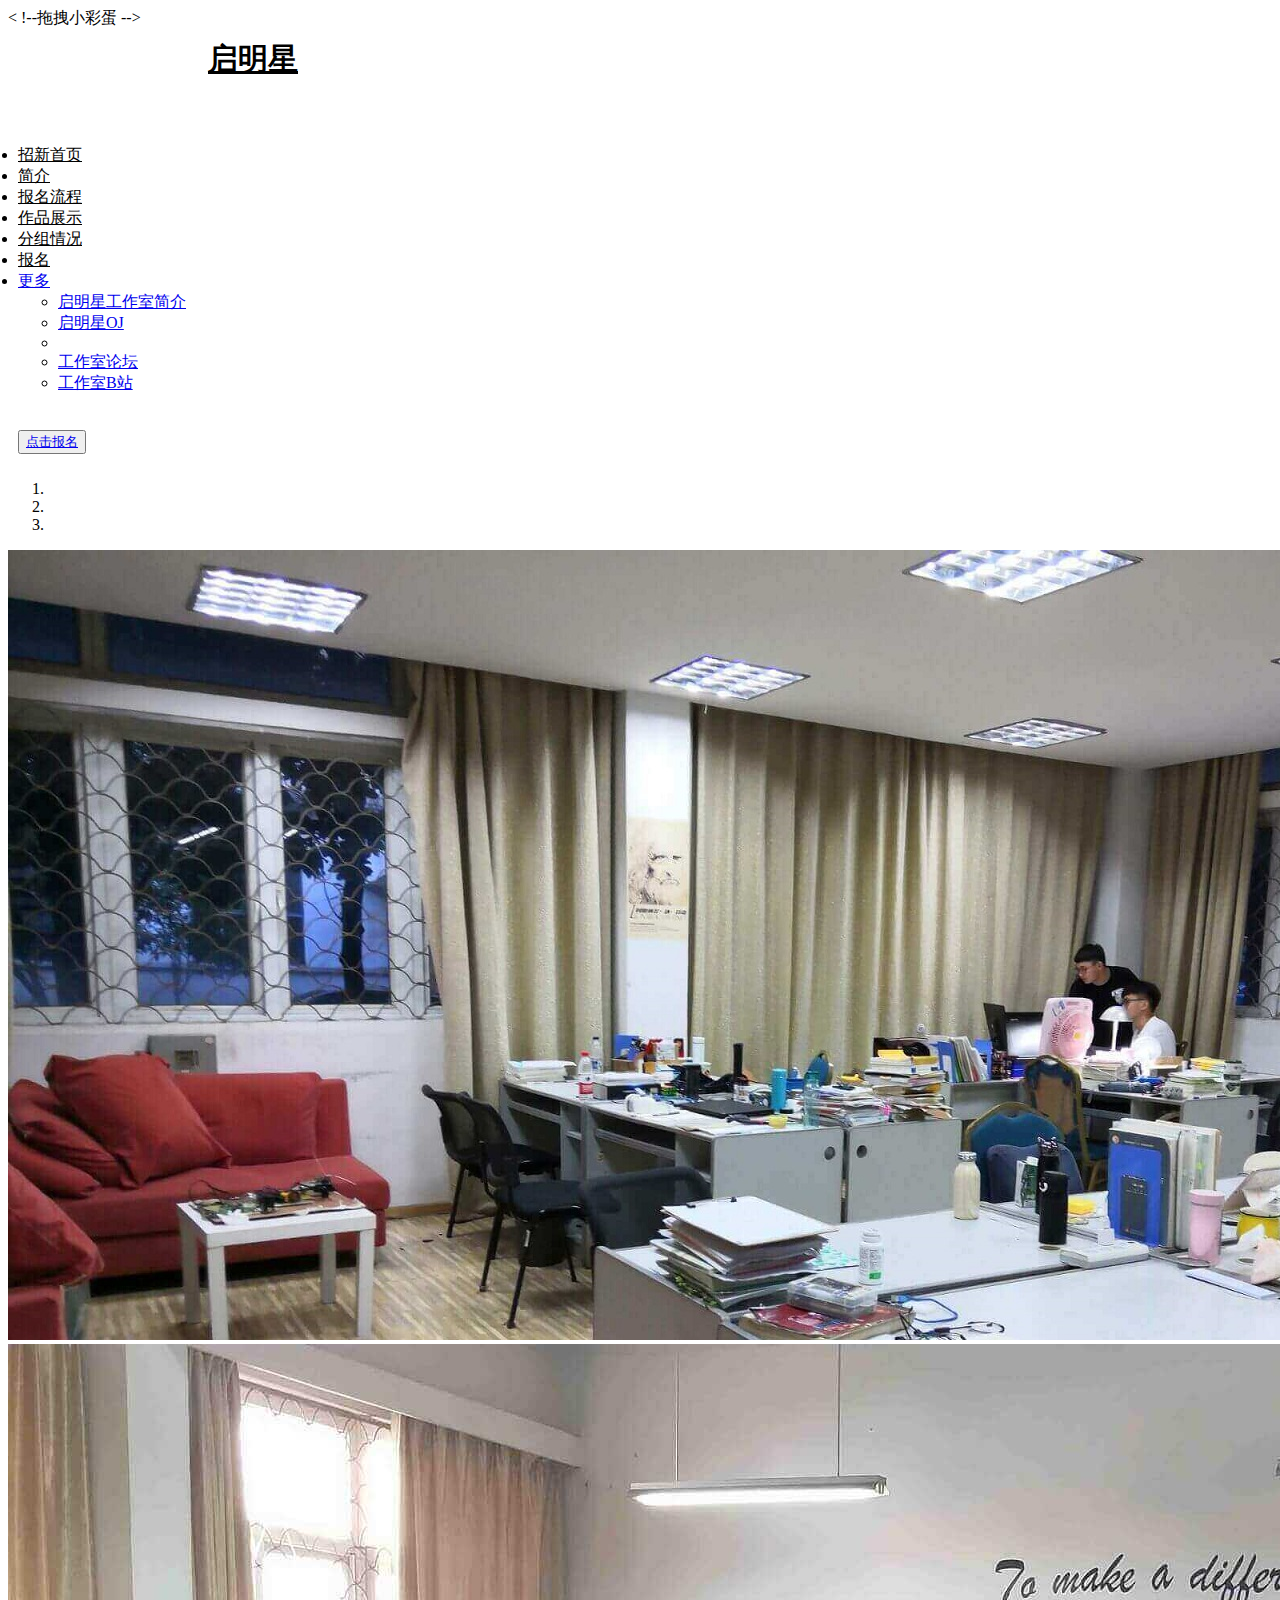
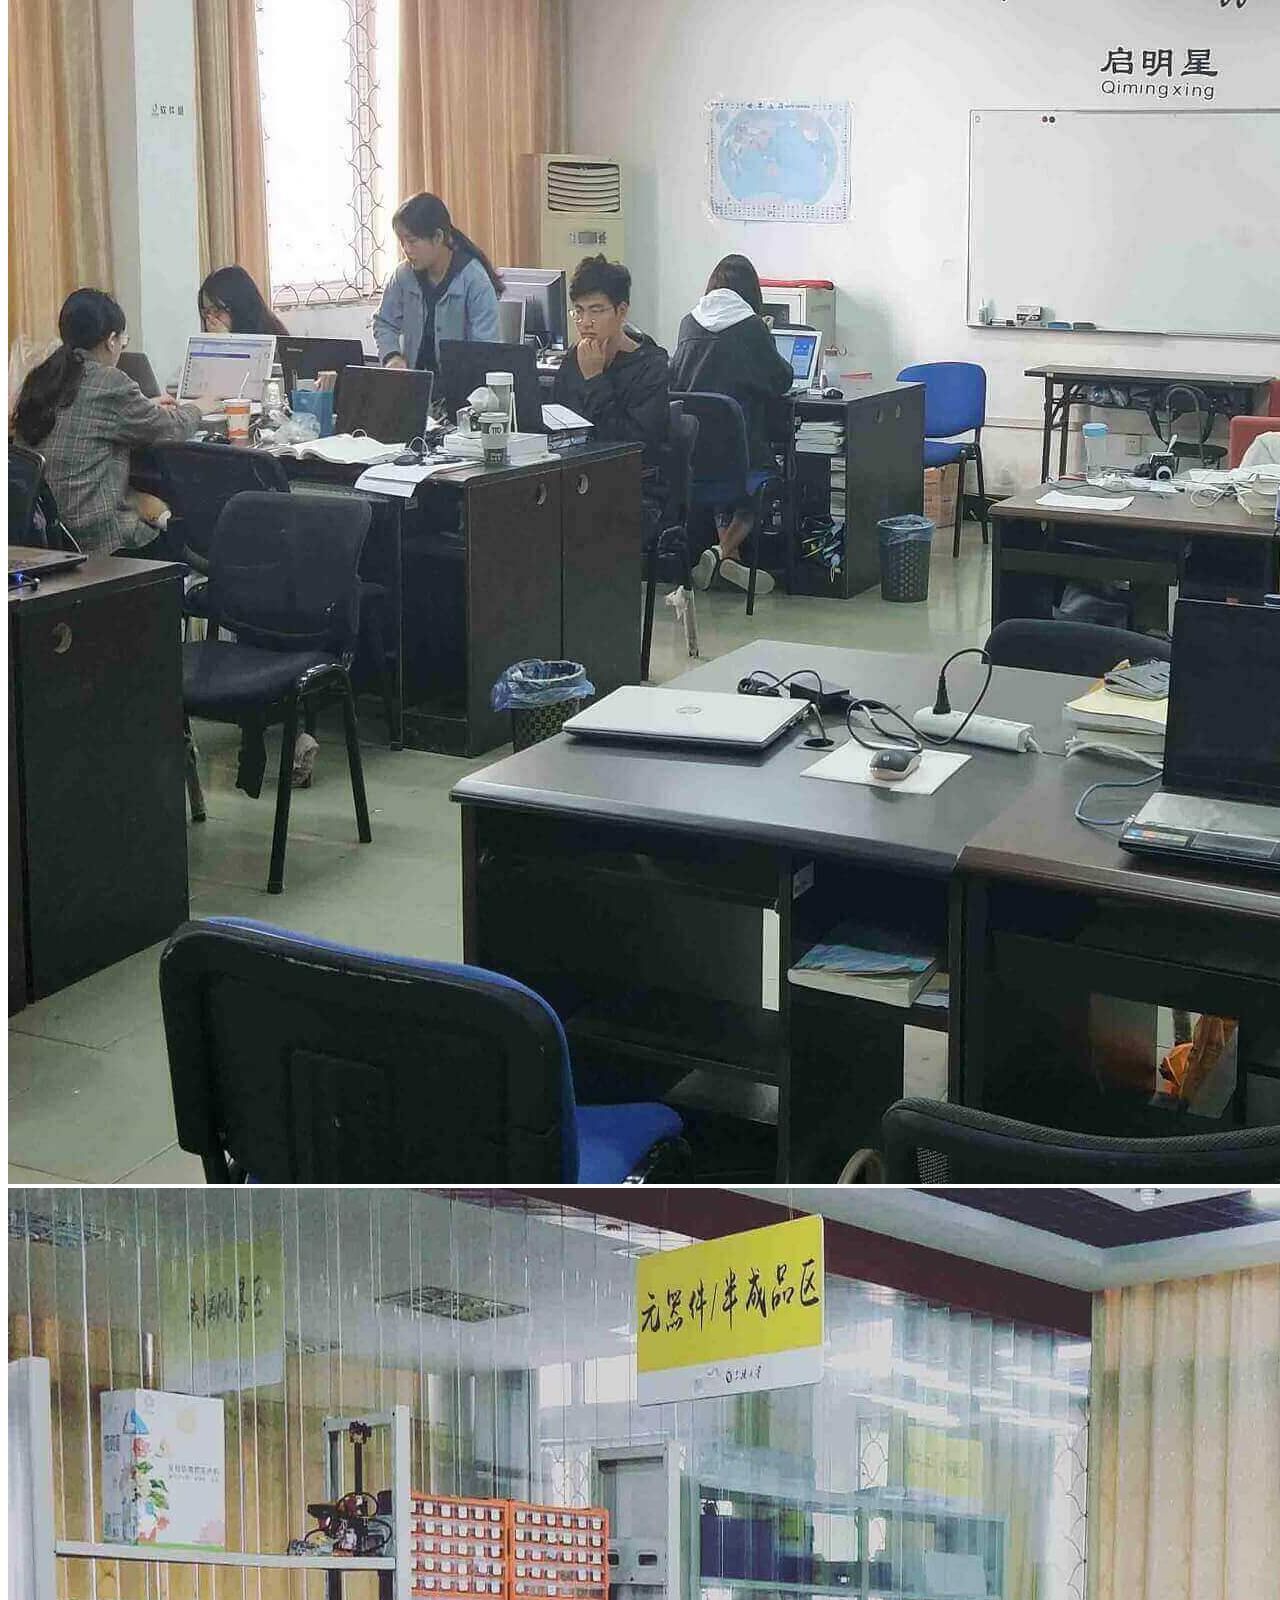
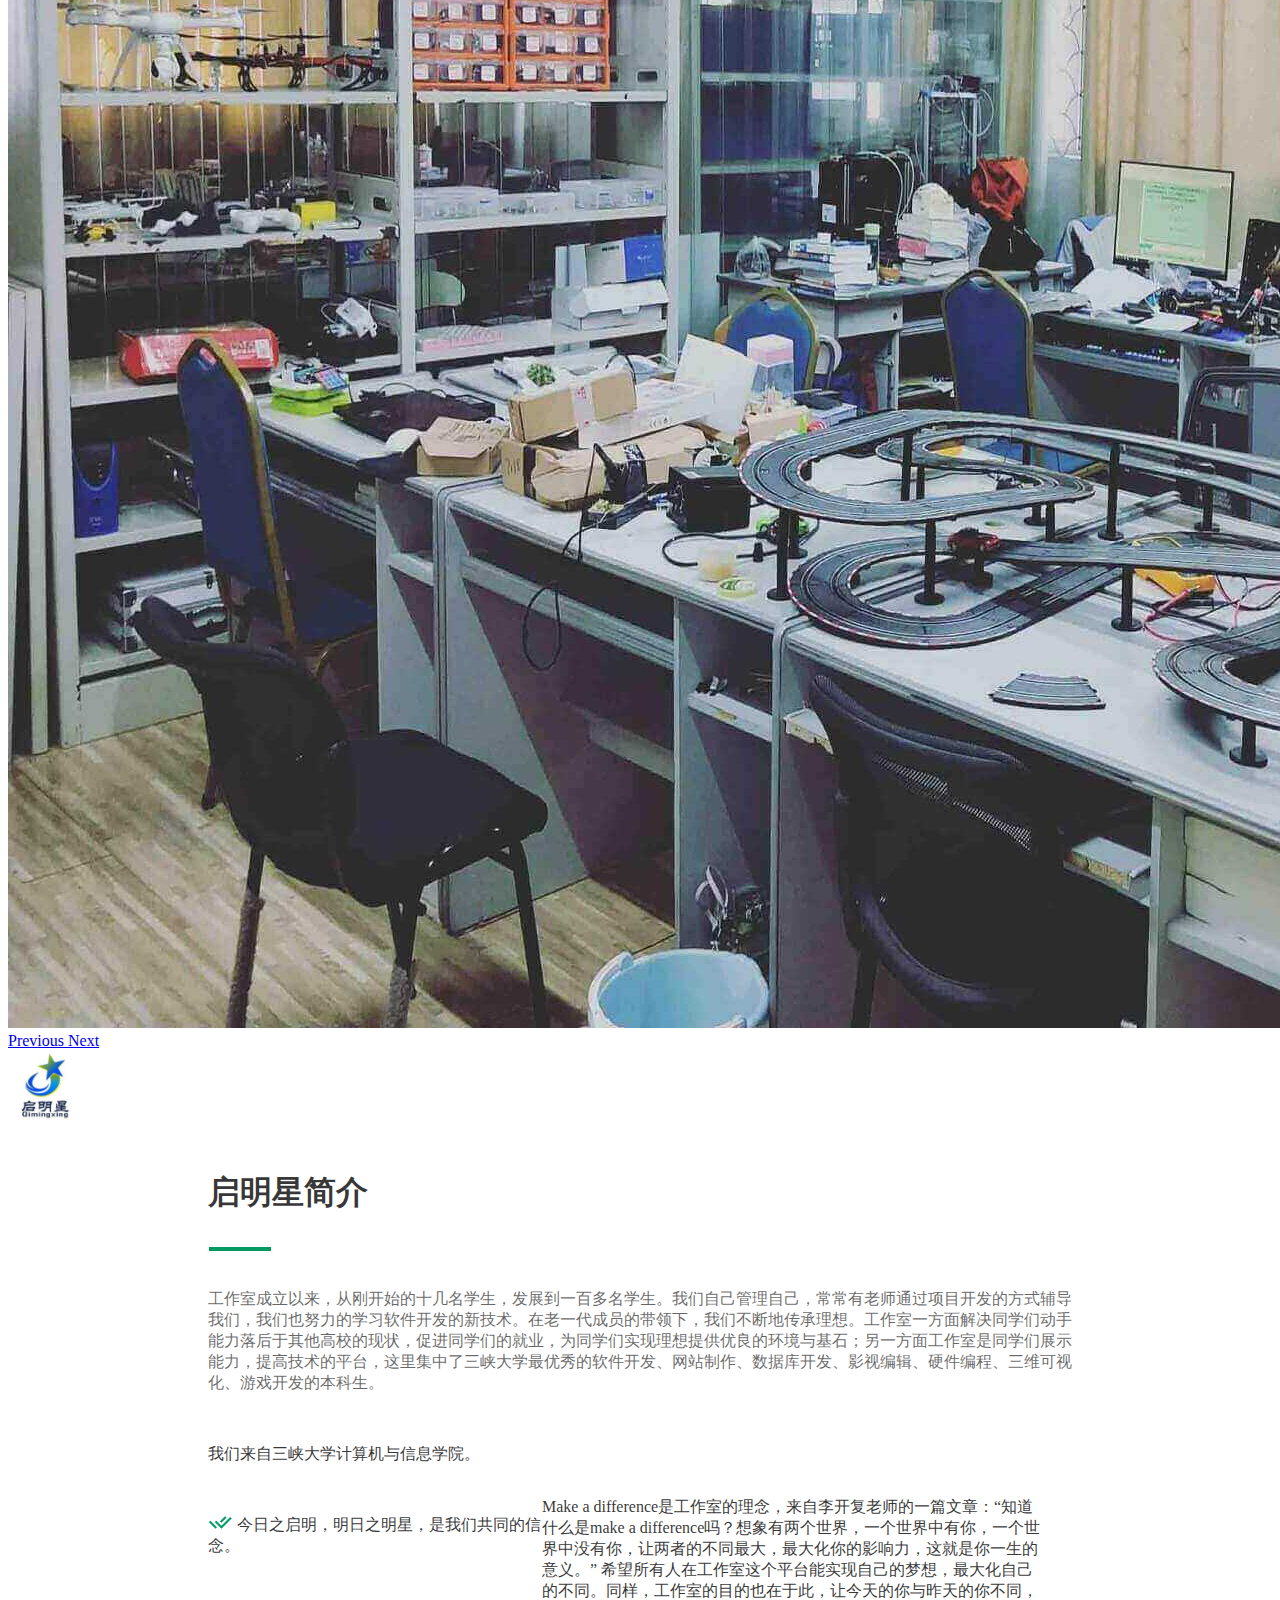
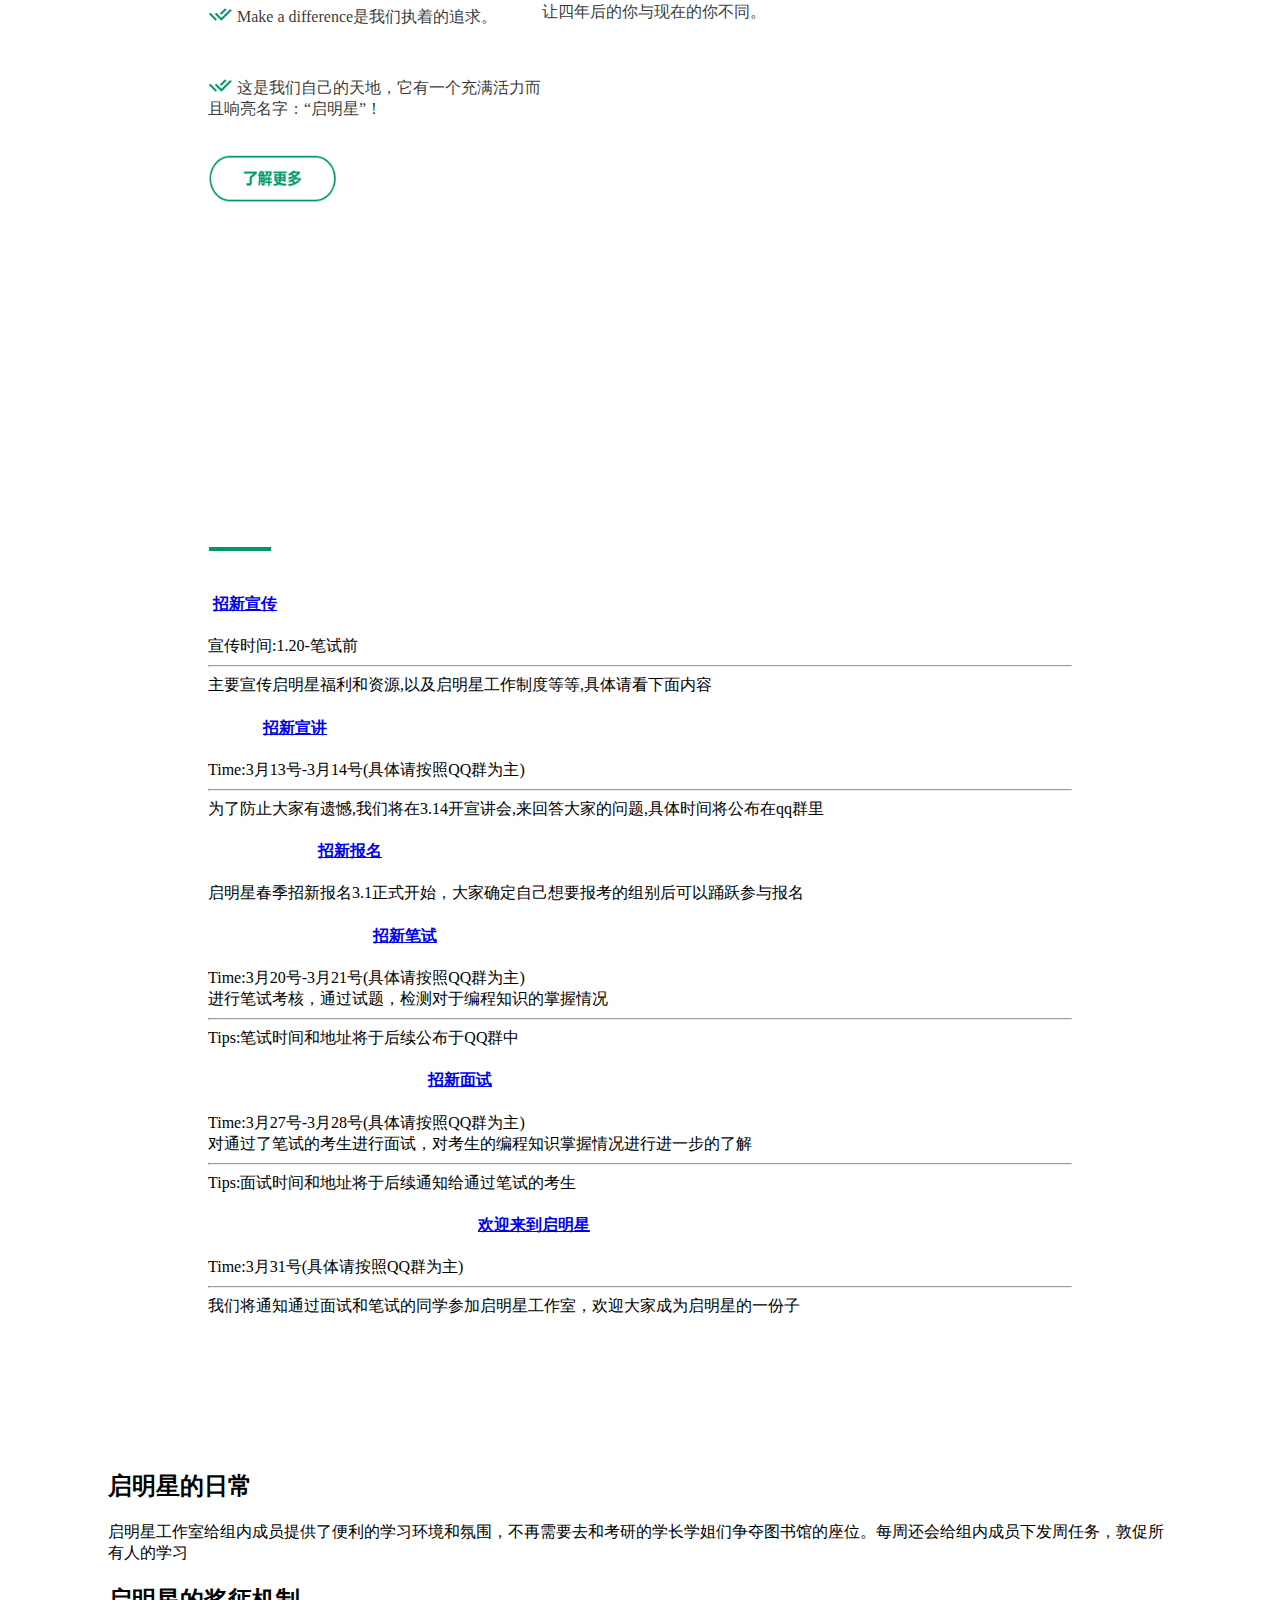
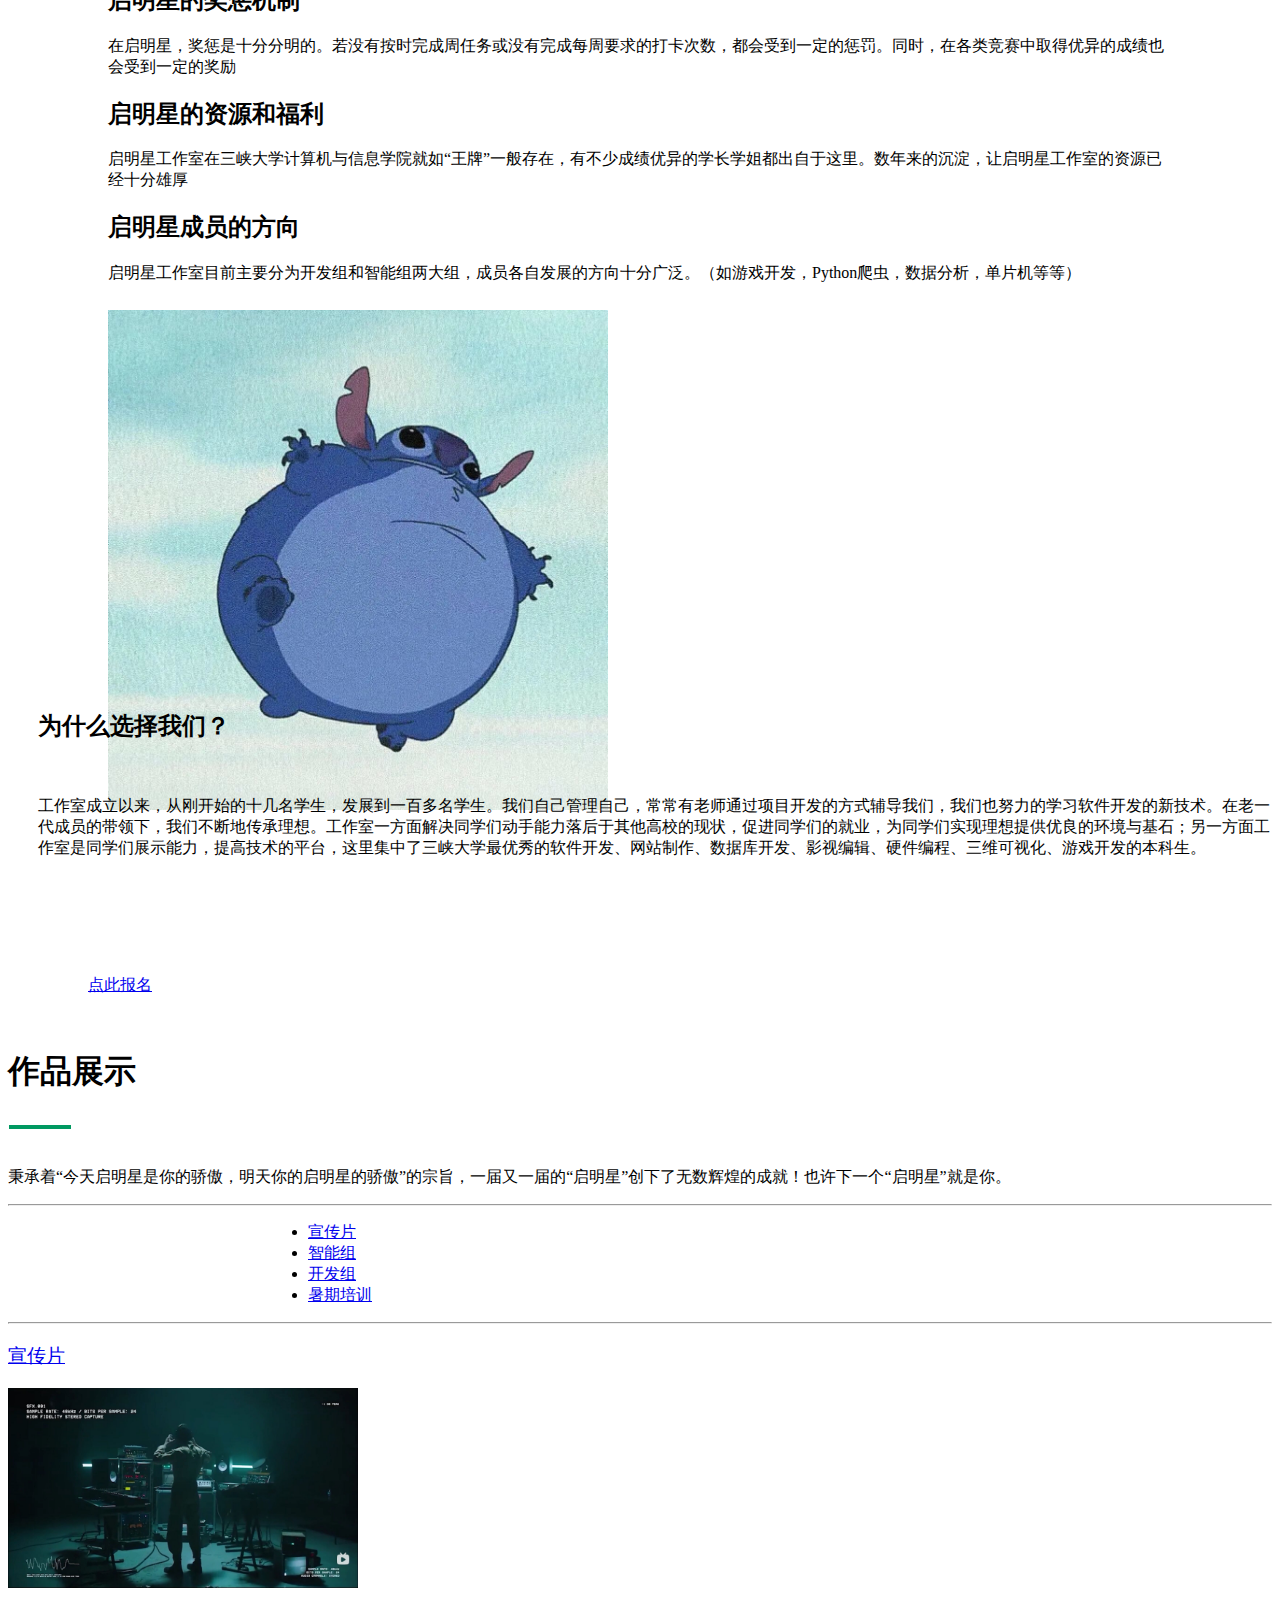
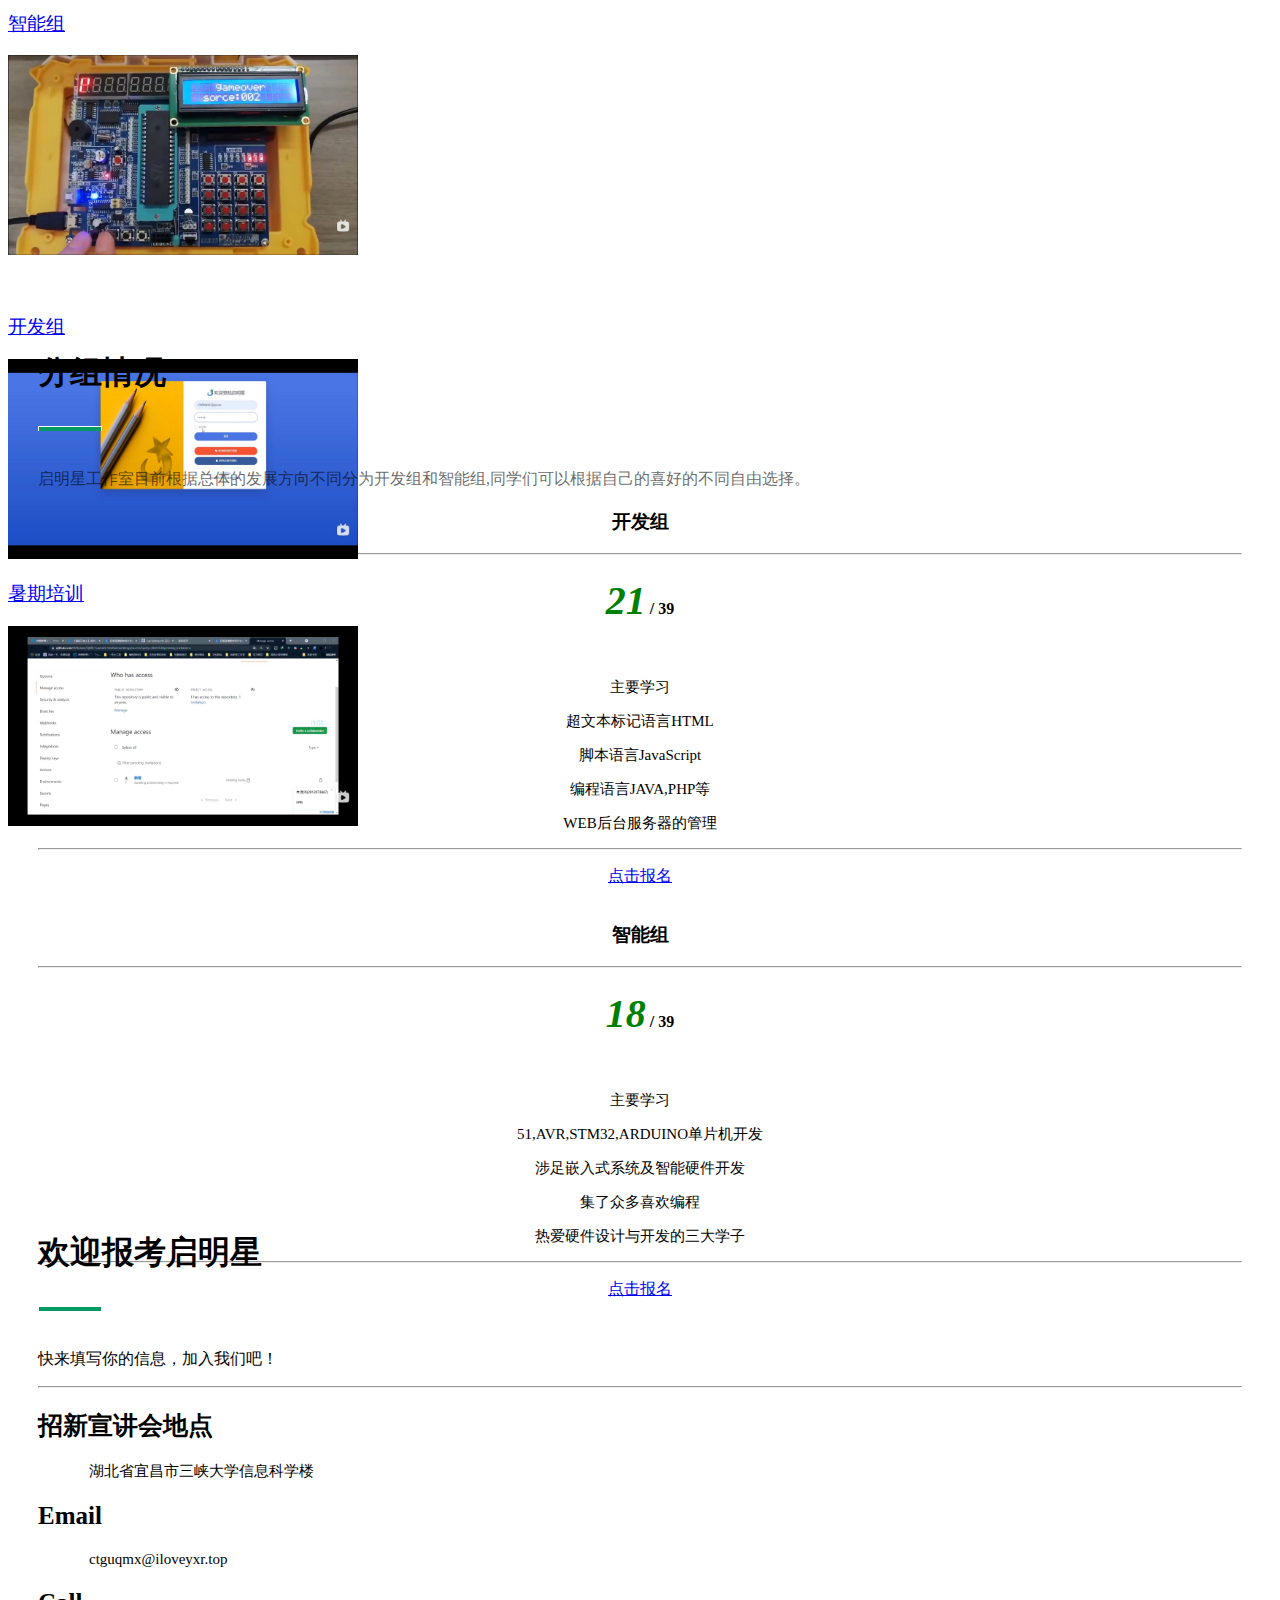
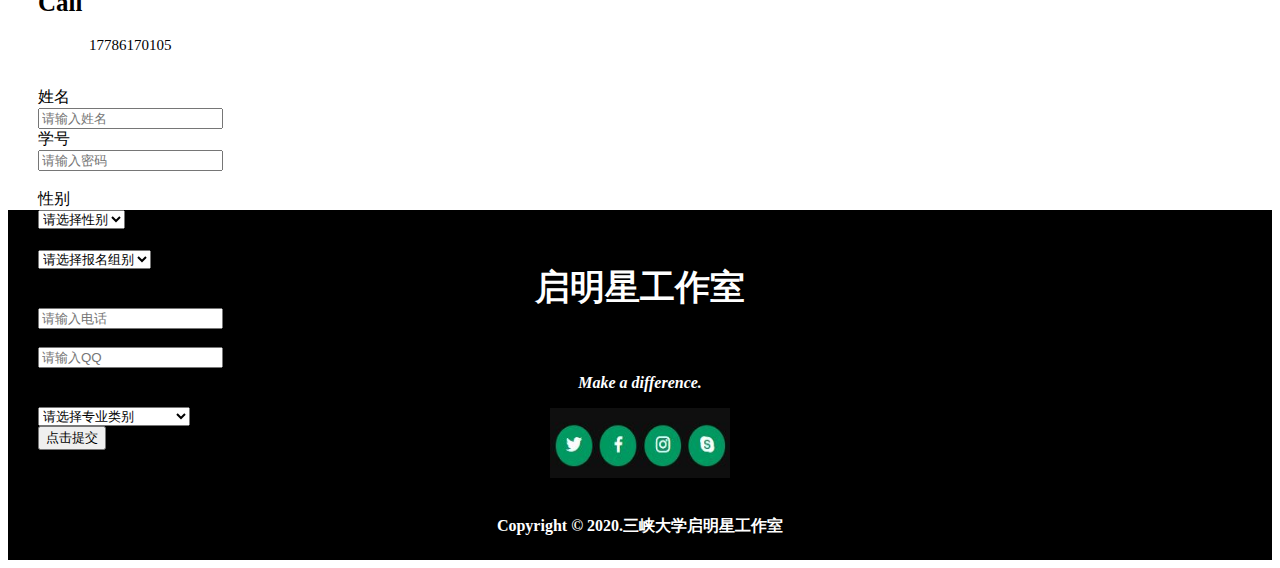
<file: index.html>
<!DOCTYPE html>
<html lang="en">

<head>
    <meta charset="UTF-8">
    <meta http-equiv="X-UA-Compatible" content="IE=edge">
    <meta name="viewport" content="width=device-width, initial-scale=1.0">
    <title>启明星招新网站</title>
    <!-- 新 Bootstrap 核心 CSS 文件 -->
    <link href="https://cdn.staticfile.org/twitter-bootstrap/3.3.7/css/bootstrap.min.css" rel="stylesheet">

    <script src="Bmob-2.2.5.min.js"></script>

    <!-- jQuery文件。务必在bootstrap.min.js 之前引入 -->
    <script src="https://cdn.staticfile.org/jquery/2.1.1/jquery.min.js"></script>

    <!-- 最新的 Bootstrap 核心 JavaScript 文件 -->
    <script src="https://cdn.staticfile.org/twitter-bootstrap/3.3.7/js/bootstrap.min.js"></script>

    <!-- 引用style.css -->
    <link rel="stylesheet" href="style.css">

    < !--拖拽小彩蛋 -->
        <script>
            window.onload = function () {

                var speed = 5;
                // 创建一个变量来控制方向
                var dir = 0;

                // 开启一个定时器来控制div的移动
                setInterval(function () {
                    // 左37 上38 右39 下40
                    switch (dir) {
                        case 37:
                            box.style.left = box.offsetLeft - speed + "px";
                            break;
                        case 38:
                            box.style.top = box.offsetTop - speed + "px";
                            break;
                        case 39:
                            box.style.left = box.offsetLeft + speed + "px";
                            break;
                        case 40:
                            box.style.top = box.offsetTop + speed + "px";
                            break;
                    }
                })

                document.onkeydown = function (event) {
                    event = event || window.event;

                    // 用户摁了ctrl速度加快
                    if (event.ctrlKey) {
                        speed = 10;
                    } else {
                        speed = 5;
                    }

                    // 使dir等于键值
                    dir = event.keyCode;
                }

                // 当按键松开时，div不再移动
                document.onkeyup = function () {
                    dir = 0;
                }
            }


            // Bmob使用
            Bmob.initialize("738e55e27ab32a2c", "123456");
            Bmob.debug(true);
            function register() {
                let params = {
                    username: document.getElementById("username").value,
                    password: document.getElementById("upwd").value,
                    sex: document.getElementById("sex").value,
                    zu: document.getElementById("zu").value,
                    phone: document.getElementById("tel").value,
                    QQ: document.getElementById("QQ").value,
                    zy: document.getElementById("zy").value
                }
                Bmob.User.register(params).then(res => {
                    document.write("<img src='ewm.jpg' />")
                    alert("报名成功");
                }).catch(err => {
                    alert(err.error)
                });
            }
        </script>
</head>

<body>
    <!-- 固定的头部导航栏 -->
    <div class="navbar navbar-default navbar-fixed-top" role="navigation">
        <div class="container-fluid">
            <!-- 启明星字体设置 -->
            <div class="navbar-header" style="height: 70px; padding: 10px 150px 10px 200px;">
                <a class="navbar-brand" href="#" style="font-size: 30px; color: black; font-weight: bolder;">
                    启明星</a>
            </div>
            <!-- 导航具体内容 -->
            <div>
                <ul id="intro" class="nav navbar-nav" style="padding: 10px;">
                    <li><a href="#" style="color: black;">招新首页</a></li>
                    <li><a href="#tag1" style="color: black;">简介</a></li>
                    <li><a href="#tag2" style="color: black;">报名流程</a></li>
                    <li><a href="#tag3" style="color: black;">作品展示</a></li>
                    <li><a href="#tag4" style="color: black;">分组情况</a></li>
                    <li><a href="#tag5" style="color: black;">报名</a></li>
                    <!-- 下拉导航栏 -->
                    <li class="dropdown">
                        <a href="#" class="dropdown-toggle" data-toggle="dropdown">
                            更多 <b class="caret"></b>
                        </a>
                        <ul class="dropdown-menu">
                            <li><a href="#">启明星工作室简介</a></li>
                            <li><a href="https://oj.ctguqmx.cn/" target="-blank">启明星OJ</a></li>
                            <li class="divider"></li>
                            <li><a href="https://ctguqmx.gitee.io/hello-qmx/" target="-blank">工作室论坛</a></li>
                            <li><a href="https://space.bilibili.com/1897118941/" target="-blank">工作室B站</a></li>
                        </ul>
                    </li>
                </ul>
            </div>
            <form class="navbar-form navbar-right" role="search" style="padding: 10px 150px 10px 10px;">
                <button type="submit" class="btn btn-default">
                    <a href="#tag5">点击报名</a>
                </button>
            </form>

        </div>
    </div>

    <!-- 轮播图 -->
    <div id="carousel-example-generic" class="carousel slide" data-ride="carousel">
        <!-- 小按钮 -->
        <ol class="carousel-indicators">
            <li data-target="#carousel-example-generic" data-slide-to="0" class="active"></li>
            <li data-target="#carousel-example-generic" data-slide-to="1"></li>
            <li data-target="#carousel-example-generic" data-slide-to="2"></li>
        </ol>
        <div class="continer">
            <div class="carousel-inner" role="listbox" style="background-attachment: fixed;">
                <div class="item active">
                    <img src="img/img1.jpg" alt="...">
                </div>
                <div class="item">
                    <img src="img/img2.jpg" alt="...">
                </div>
                <div class="item">
                    <img src="img/img3.jpg" alt="...">
                </div>
            </div>
        </div>

        <!-- Controls -->
        <a class="left carousel-control" href="#carousel-example-generic" role="button" data-slide="prev">
            <span class="glyphicon glyphicon-chevron-left" aria-hidden="true"></span>
            <span class="sr-only">Previous</span>
        </a>
        <a class="right carousel-control" href="#carousel-example-generic" role="button" data-slide="next">
            <span class="glyphicon glyphicon-chevron-right" aria-hidden="true"></span>
            <span class="sr-only">Next</span>
        </a>
    </div>

    <div class="container">
        <div id="box"><img src="img/启明星.jpg" alt="" style="width: 70px; height: 70px;"></div>
    </div>

    <!-- 简介 -->

    <div class="intro">
        <h1 id="tag1" style="font-weight: bolder;">启明星简介</h1>
        <img id="heng" src="img/heng.jpg">
        <br><br>
        <p class="zi" style="font-size: medium;">
            工作室成立以来，从刚开始的十几名学生，发展到一百多名学生。我们自己管理自己，常常有老师通过项目开发的方式辅导我们，我们也努力的学习软件开发的新技术。在老一代成员的带领下，我们不断地传承理想。工作室一方面解决同学们动手能力落后于其他高校的现状，促进同学们的就业，为同学们实现理想提供优良的环境与基石；另一方面工作室是同学们展示能力，提高技术的平台，这里集中了三峡大学最优秀的软件开发、网站制作、数据库开发、影视编辑、硬件编程、三维可视化、游戏开发的本科生。
        </p>
        <br>
        <p style="font-size: medium;"> 我们来自三峡大学计算机与信息学院。
        <div class="shi">
            <p style="font-size: medium;">Make a difference是工作室的理念，来自李开复老师的一篇文章：“知道什么是make a
                difference吗？想象有两个世界，一个世界中有你，一个世界中没有你，让两者的不同最大，最大化你的影响力，这就是你一生的意义。”
                希望所有人在工作室这个平台能实现自己的梦想，最大化自己的不同。同样，工作室的目的也在于此，让今天的你与昨天的你不同，让四年后的你与现在的你不同。</p>
        </div>
        </p>
        <br>
        <p style="font-size: medium;"><img id="know" src="img/gou.jpg" alt=""> 今日之启明，明日之明星，是我们共同的信念。</p> <br>
        <p style="font-size: medium;"><img id="know" src="img/gou.jpg" alt=""> Make a difference是我们执着的追求。</p> <br>
        <p style="font-size: medium;"><img id="know" src="img/gou.jpg" alt=""> 这是我们自己的天地，它有一个充满活力而且响亮名字：“启明星”！</p>
        <br>
        <a href="#tag2"><img src="img/know.jpg" alt="" width="130px" height="50px"></a>
    </div>

    <!-- 报名流程 -->
    <div class="how">
        <h1 id="tag2" style="font-weight: bolder; color: white;">报名流程</h1>
        <img id="heng" src="img/heng.jpg">
        <br><br>
        <!-- 折叠插件 -->
        <div class="panel-group" id="accordion">
            <div class="panel panel-default">
                <div class="panel-heading">
                    <h4 class="panel-title">
                        <a class="glyphicon glyphicon-asterisk" style="font-weight: bolder; height: 30px; padding: 5px;"
                            data-toggle="collapse" data-parent="#accordion" href="#collapseOne">
                            招新宣传
                        </a>
                    </h4>
                </div>
                <div id="collapseOne" class="panel-collapse collapse in">
                    <!-- in 让它一开始就展开 -->
                    <div class="panel-body">
                        宣传时间:1.20-笔试前
                        <hr>
                        主要宣传启明星福利和资源,以及启明星工作制度等等,具体请看下面内容
                    </div>
                </div>
            </div>
            <div class="panel panel-default">
                <div class="panel-heading">
                    <h4 class="panel-title">
                        <a class="glyphicon glyphicon-cloud"
                            style="font-weight: bolder; height: 30px;  padding: 5px 0 5px 55px;" data-toggle="collapse"
                            data-parent="#accordion" href="#collapseTwo">
                            招新宣讲
                        </a>
                    </h4>
                </div>
                <div id="collapseTwo" class="panel-collapse collapse">
                    <div class="panel-body">
                        Time:3月13号-3月14号(具体请按照QQ群为主)
                        <hr>
                        为了防止大家有遗憾,我们将在3.14开宣讲会,来回答大家的问题,具体时间将公布在qq群里
                    </div>
                </div>
            </div>
            <div class="panel panel-default">
                <div class="panel-heading">
                    <h4 class="panel-title">
                        <a class="glyphicon glyphicon-search"
                            style="font-weight: bolder; height: 30px;  padding: 5px 0 5px 110px;" data-toggle="collapse"
                            data-parent="#accordion" href="#collapseThree">
                            招新报名
                        </a>
                    </h4>
                </div>
                <div id="collapseThree" class="panel-collapse collapse">
                    <div class="panel-body">
                        启明星春季招新报名3.1正式开始，大家确定自己想要报考的组别后可以踊跃参与报名
                    </div>
                </div>
            </div>
            <div class="panel panel-default">
                <div class="panel-heading">
                    <h4 class="panel-title">
                        <a class="glyphicon glyphicon-time"
                            style="font-weight: bolder; height: 30px;  padding: 5px 0 5px 165px;" data-toggle="collapse"
                            data-parent="#accordion" href="#collapseFour">
                            招新笔试
                        </a>
                    </h4>
                </div>
                <div id="collapseFour" class="panel-collapse collapse">
                    <div class="panel-body">
                        Time:3月20号-3月21号(具体请按照QQ群为主) <br>
                        进行笔试考核，通过试题，检测对于编程知识的掌握情况
                        <hr>
                        Tips:笔试时间和地址将于后续公布于QQ群中
                    </div>
                </div>
            </div>
            <div class="panel panel-default">
                <div class="panel-heading">
                    <h4 class="panel-title">
                        <a class="glyphicon glyphicon-flag"
                            style="font-weight: bolder; height: 30px;  padding: 5px 0 5px 220px;" data-toggle="collapse"
                            data-parent="#accordion" href="#collapseFive">
                            招新面试
                        </a>
                    </h4>
                </div>
                <div id="collapseFive" class="panel-collapse collapse">
                    <div class="panel-body">
                        Time:3月27号-3月28号(具体请按照QQ群为主) <br>
                        对通过了笔试的考生进行面试，对考生的编程知识掌握情况进行进一步的了解
                        <hr>
                        Tips:面试时间和地址将于后续通知给通过笔试的考生
                    </div>
                </div>
            </div>
            <div class="panel panel-default">
                <div class="panel-heading">
                    <h4 class="panel-title">
                        <a class="glyphicon glyphicon-heart"
                            style="font-weight: bolder; height: 30px; padding: 5px 0 5px 270px;" data-toggle="collapse"
                            data-parent="#accordion" href="#collapseSix">
                            欢迎来到启明星
                        </a>
                    </h4>
                </div>
                <div id="collapseSix" class="panel-collapse collapse">
                    <div class="panel-body">
                        Time:3月31号(具体请按照QQ群为主)
                        <hr>
                        我们将通知通过面试和笔试的同学参加启明星工作室，欢迎大家成为启明星的一份子
                    </div>
                </div>
            </div>
        </div>
    </div>

    <!-- 小介绍 -->
    <div class="little">
        <div class="container">
            <div class="row">
                <div class="col-lg-6">
                    <div class="icon-box mt-5 mt-lg-0">
                        <i class="bx bx-receipt"></i>
                        <h2 class="glyphicon glyphicon-list-alt" style="font-weight: bolder;"> 启明星的日常</h2>
                        <p style="font-size: medium;">
                            启明星工作室给组内成员提供了便利的学习环境和氛围，不再需要去和考研的学长学姐们争夺图书馆的座位。每周还会给组内成员下发周任务，敦促所有人的学习</p>
                    </div>
                    <div class="icon-box mt-5">
                        <i class="bx bx-cube-alt"></i>
                        <h2 class="glyphicon glyphicon-indent-right" style="font-weight: bolder;"> 启明星的奖惩机制</h2>
                        <p style="font-size: medium;">
                            在启明星，奖惩是十分分明的。若没有按时完成周任务或没有完成每周要求的打卡次数，都会受到一定的惩罚。同时，在各类竞赛中取得优异的成绩也会受到一定的奖励</p>
                    </div>
                    <div class="icon-box mt-5">
                        <i class="bx bx-images"></i>
                        <h2 class="glyphicon glyphicon-gift" style="font-weight: bolder;"> 启明星的资源和福利</h2>
                        <p style="font-size: medium;">
                            启明星工作室在三峡大学计算机与信息学院就如“王牌”一般存在，有不少成绩优异的学长学姐都出自于这里。数年来的沉淀，让启明星工作室的资源已经十分雄厚</p>
                    </div>
                    <div class="icon-box mt-5">
                        <i class="bx bx-shield"></i>
                        <h2 class="glyphicon glyphicon-leaf" style="font-weight: bolder;"> 启明星成员的方向</h2>
                        <p style="font-size: medium;">启明星工作室目前主要分为开发组和智能组两大组，成员各自发展的方向十分广泛。（如游戏开发，Python爬虫，数据分析，单片机等等）
                        </p>
                    </div>
                </div>
                <div class="col-lg-5 col-md-offset-1">
                    <img src="img/史迪仔.jpg" style="padding-top: 10px; height: 500px; width: 500px;" alt="">
                </div>
            </div>
        </div>
    </div>

    <!-- 为什么选择 -->
    <div class="why">
        <div class="container">
            <div class="row" style="position: absolute;">
                <div class="col-lg-9 text-lg-left">
                    <h2 style="font-weight: bolder;">为什么选择我们？</h2>
                    <br>
                    <p style="font-size: medium;">
                        工作室成立以来，从刚开始的十几名学生，发展到一百多名学生。我们自己管理自己，常常有老师通过项目开发的方式辅导我们，我们也努力的学习软件开发的新技术。在老一代成员的带领下，我们不断地传承理想。工作室一方面解决同学们动手能力落后于其他高校的现状，促进同学们的就业，为同学们实现理想提供优良的环境与基石；另一方面工作室是同学们展示能力，提高技术的平台，这里集中了三峡大学最优秀的软件开发、网站制作、数据库开发、影视编辑、硬件编程、三维可视化、游戏开发的本科生。
                    </p>
                </div>
                <div class="col-lg-3 cta-btn-container text-center" style="padding: 100px 50px;">
                    <a class="btn btn-success align-middle" href="#tag5">点此报名</a>
                </div>
            </div>
        </div>
    </div>

    <div class="show container">
        <h1 id="tag3" style="font-weight: bolder;">作品展示</h1>
        <img id="heng" src="img/heng.jpg">
        <br> <br>
        <p style="font-size: medium;">秉承着“今天启明星是你的骄傲，明天你的启明星的骄傲”的宗旨，一届又一届的“启明星”创下了无数辉煌的成就！也许下一个“启明星”就是你。</p>
        <hr>
        <!-- 胶囊式导航 -->
        <ul class="nav nav-pills nav-justified" style="padding: 0 300px;">
            <li style="font-size: medium;"><a href="https://www.bilibili.com/video/BV1Ey4y1U78L" target="_blank">宣传片</a>
            </li>
            <li style="font-size: medium;"><a href="https://www.bilibili.com/video/BV1ho4y1Z7Tn" target="_blank">智能组</a>
            </li>
            <li style="font-size: medium;"><a href="https://www.bilibili.com/video/BV1Xy4y1i73Y" target="_blank">开发组</a>
            </li>
            <li style="font-size: medium;"><a href="https://www.bilibili.com/video/BV1Kw411Z7Kx"
                    target="_blank">暑期培训</a></li>
        </ul>
        <hr>
        <div class="row">
            <a href="https://www.bilibili.com/video/BV1Ey4y1U78L" target="_blank">
                <div class="col-lg-2">
                    <h3 class="glyphicon glyphicon-facetime-video" style="font-weight: normal;"> 宣传片</h3>
                </div>
                <div class="col-lg-4 cta-btn-container text-center">
                    <img src="img/宣传片.jpg" style="width: 350px; height: 200px;" alt="">
                </div>
            </a>
            <a href="https://www.bilibili.com/video/BV1ho4y1Z7Tn" target="_blank">
                <div class="col-lg-2">
                    <h3 class="glyphicon glyphicon-adjust" style="font-weight: normal;"> 智能组</h3>
                </div>
                <div class="col-lg-4 cta-btn-container text-center">
                    <img src="img/智能组.jpg" style="width: 350px; height: 200px;" alt="">
                </div>
            </a>
        </div>
        <br><br>
        <div class="row">
            <a href="https://www.bilibili.com/video/BV1Xy4y1i73Y" target="_blank">
                <div class="col-lg-2">
                    <h3 class="glyphicon glyphicon-play" style="font-weight: normal;"> 开发组</h3>
                </div>
                <div class="col-lg-4 cta-btn-container text-center">
                    <img src="img/开发组.jpg" style="width: 350px; height: 200px;" alt="">
                </div>
            </a>
            <a href="https://www.bilibili.com/video/BV1Kw411Z7Kx" target="_blank">
                <div class="col-lg-2">
                    <h3 class="glyphicon glyphicon-arrow-right" style="font-weight: normal;"> 暑期培训</h3>
                </div>
                <div class="col-lg-4 cta-btn-container text-center">
                    <img src="img/暑假.jpg" style="width: 350px; height: 200px;" alt="">
                </div>
            </a>
        </div>
    </div>

    <!-- 分组情况 -->
    <div class="fz">
        <div class="container">
            <h1 id="tag4" style="font-weight: bolder;">分组情况</h1>
            <img id="heng" src="img/heng.jpg">
            <br> <br>
            <p class="zi" style="font-size: medium;">启明星工作室目前根据总体的发展方向不同分为开发组和智能组,同学们可以根据自己的喜好的不同自由选择。</p>
            <div class="row">
                <!-- 开发组 -->
                <div class="col-lg-6 col-md-6">
                    <div class="box">
                        <div class="jumbotron" style="text-align: center; border-radius: 5%; background-color: #fff;">
                            <h3 style="font-weight: bolder;">开发组</h3>
                            <hr>
                            <h4>
                                <span style="color: green; font-size: 40px; font-style: italic;">21</span> / 39
                            </h4> <br>
                            <p style="font-size: 15px;">主要学习</p>
                            <p style="font-size: 15px;">超文本标记语言HTML</p>
                            <p style="font-size: 15px;">脚本语言JavaScript</p>
                            <p style="font-size: 15px;">编程语言JAVA,PHP等</p>
                            <p style="font-size: 15px;">WEB后台服务器的管理</p>
                            <hr>
                            <p><a class="btn btn-primary btn-lg" href="#tag5" role="button">点击报名</a></p>
                        </div>
                    </div>
                </div>
                <!-- 智能组 -->
                <div class="col-lg-6 col-md-6" style="align-content: center;">
                    <div class="box">
                        <div class="jumbotron" style="text-align: center; border-radius: 5%; background-color: #fff;">
                            <h3 style="font-weight: bolder;">智能组</h3>
                            <hr>
                            <h4>
                                <span style="color: green; font-size: 40px; font-style: italic;">18</span> / 39
                            </h4> <br>
                            <p style="font-size: 15px;">主要学习</p>
                            <p style="font-size: 15px;">51,AVR,STM32,ARDUINO单片机开发</p>
                            <p style="font-size: 15px;">涉足嵌入式系统及智能硬件开发</p>
                            <p style="font-size: 15px;">集了众多喜欢编程</p>
                            <p style="font-size: 15px;">热爱硬件设计与开发的三大学子</p>
                            <hr>
                            <p><a class="btn btn-primary btn-lg" href="#tag5" role="button">点击报名</a></p>
                        </div>
                    </div>
                </div>
            </div>
        </div>
    </div>

    <!-- 报名 -->
    <div class="bm container">
        <h1 id="tag5" style="font-weight: bolder;">欢迎报考启明星</h1>
        <img id="heng" src="img/heng.jpg">
        <br> <br>
        <p class="zi" style="font-size: medium;">快来填写你的信息，加入我们吧！</p>
        <hr>
        <div class="row">
            <div class="col-md-4">
                <div class="address">
                    <h2 class="glyphicon glyphicon-map-marker" style="font-weight: bold; font-size: 25px;"> 招新宣讲会地点
                    </h2>
                    <p style="font-size: 15px; text-indent: 3.4em;"> 湖北省宜昌市三峡大学信息科学楼</p>
                </div>
                <div class="email">
                    <h2 class="glyphicon glyphicon-envelope" style="font-weight: bold; font-size: 25px;"> Email</h2>
                    <p style="font-size: 15px; text-indent: 3.4em;">ctguqmx@iloveyxr.top</p>
                </div>
                <div class="phone">
                    <h2 class="glyphicon glyphicon-earphone" style="font-weight: bold; font-size: 25px;"> Call</h2>
                    <p style="font-size: 15px; text-indent: 3.4em;">17786170105</p>
                </div>
            </div>
            <div class="col-md-8">
                <!-- <form action="#" class="form-horizontal" role="form"> -->
                <br>
                <!-- 姓名与学号 -->
                <div class="row">
                    <div class="form-group col-md-6">
                        <label for="username" class="control-label col-md-3">姓名</label>
                        <div class="col-md-9">
                            <input type="text" id="username" class="form-control" placeholder="请输入姓名">
                        </div>
                    </div>
                    <div class="form-group col-md-6">
                        <label for="upwd" class="control-label col-md-3">学号</label>
                        <div class="col-md-9">
                            <input type="text" id="upwd" class="form-control" placeholder="请输入密码">
                        </div>
                    </div>
                </div> <br>
                <!-- 性别与报名组别 -->
                <div class="row">
                    <div class="form-group col-md-6">
                        <label class="control-label col-md-3">性别</label>
                        <div class="col-md-9">
                            <select class="form-control" id="sex">
                                <option>请选择性别</option>
                                <option>男</option>
                                <option>女</option>
                            </select>
                        </div>
                    </div>
                    <div class="form-group col-md-6">
                        <label class="control-label col-md-3">组别</label>
                        <div class="col-md-9">
                            <select class="form-control" id="zu">
                                <option>请选择报名组别</option>
                                <option>智能组</option>
                                <option>开发组</option>
                            </select>
                        </div>
                    </div>
                </div> <br>
                <!-- 电话与QQ -->
                <div class="row">
                    <div class="form-group col-md-6">
                        <label for="tel" class="control-label col-md-3">电话</label>
                        <div class="col-md-9">
                            <input type="text" id="tel" class="form-control" placeholder="请输入电话">
                        </div>
                    </div>
                    <div class="form-group col-md-6">
                        <label for="QQ" class="control-label col-md-3">QQ</label>
                        <div class="col-md-9">
                            <input type="text" id="QQ" class="form-control" placeholder="请输入QQ">
                        </div>
                    </div>
                </div> <br>
                <!-- 专业类别 -->
                <div class="row">
                    <div class="form-group col-md-6">
                        <label class="control-label col-md-3">专业</label>
                        <div class="col-md-9">
                            <select class="form-control" id="zy">
                                <option>请选择专业类别</option>
                                <option>计算机科学与技术</option>
                                <option>数字科学与大数据技术</option>
                                <option>数字媒体技术</option>
                                <option>物联网工程</option>
                                <option>电子信息类</option>
                            </select>
                        </div>
                    </div>
                    <div class="form-group col-md-6">
                        <!-- 提交按钮 -->
                        <div class="form-group">
                            <div class="col-md-offset-6"><button class="btn btn-primary"
                                    onclick="register()">点击提交</button></div>
                        </div>
                    </div>
                </div>
                <!-- </form> -->
            </div>
        </div>
    </div>

    <!-- 底部 -->
    <div class="bottom" style="text-align: center;">
        <h2 style="font-size: 35px; color: white; font-weight: bold;">启明星工作室</h2> <br>
        <p style="font-weight: bold; font-style: italic; color: white;">Make a difference.</p>
        <img src="img/小图标.jpg" alt="" style="height: 70px; width: 180px;">
        <br> <br>
        <p style="font-weight: bold; color: white;">Copyright © 2020.三峡大学启明星工作室</p>
    </div>
</body>

</html>
</file>
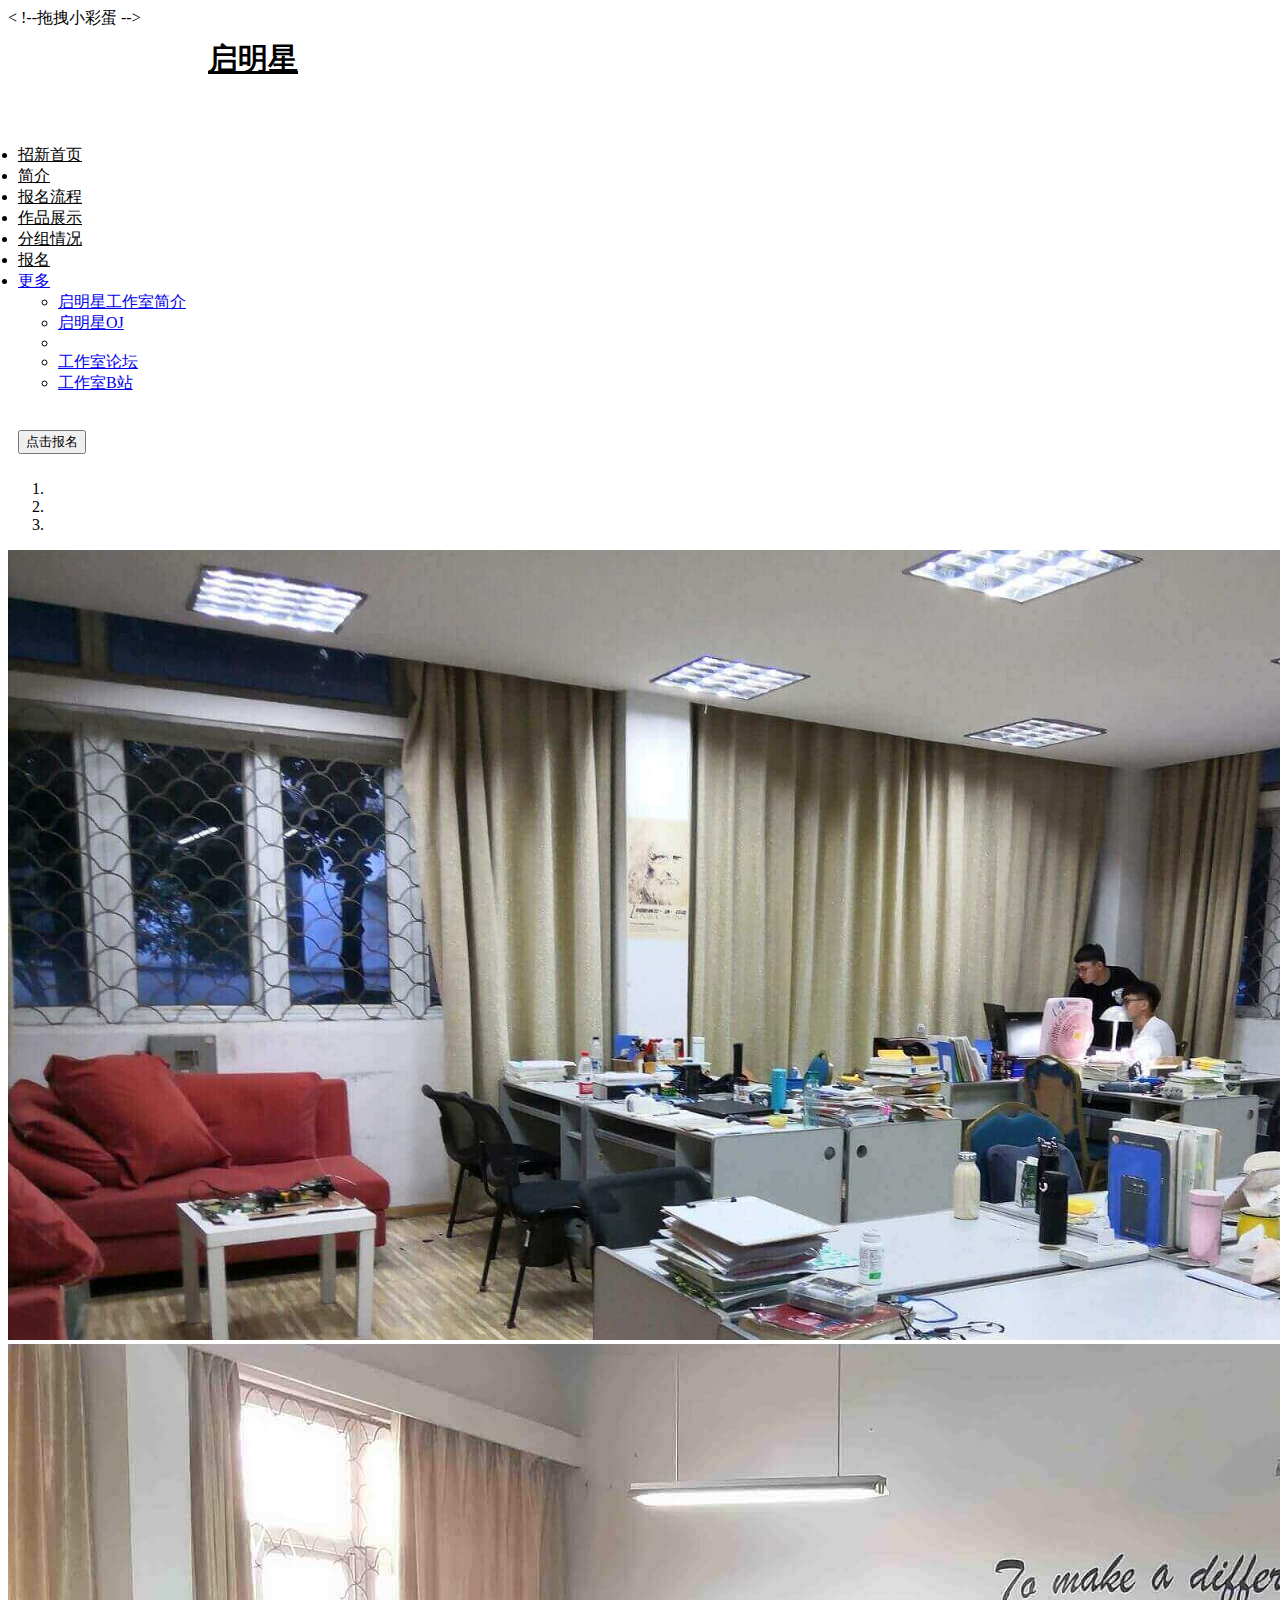
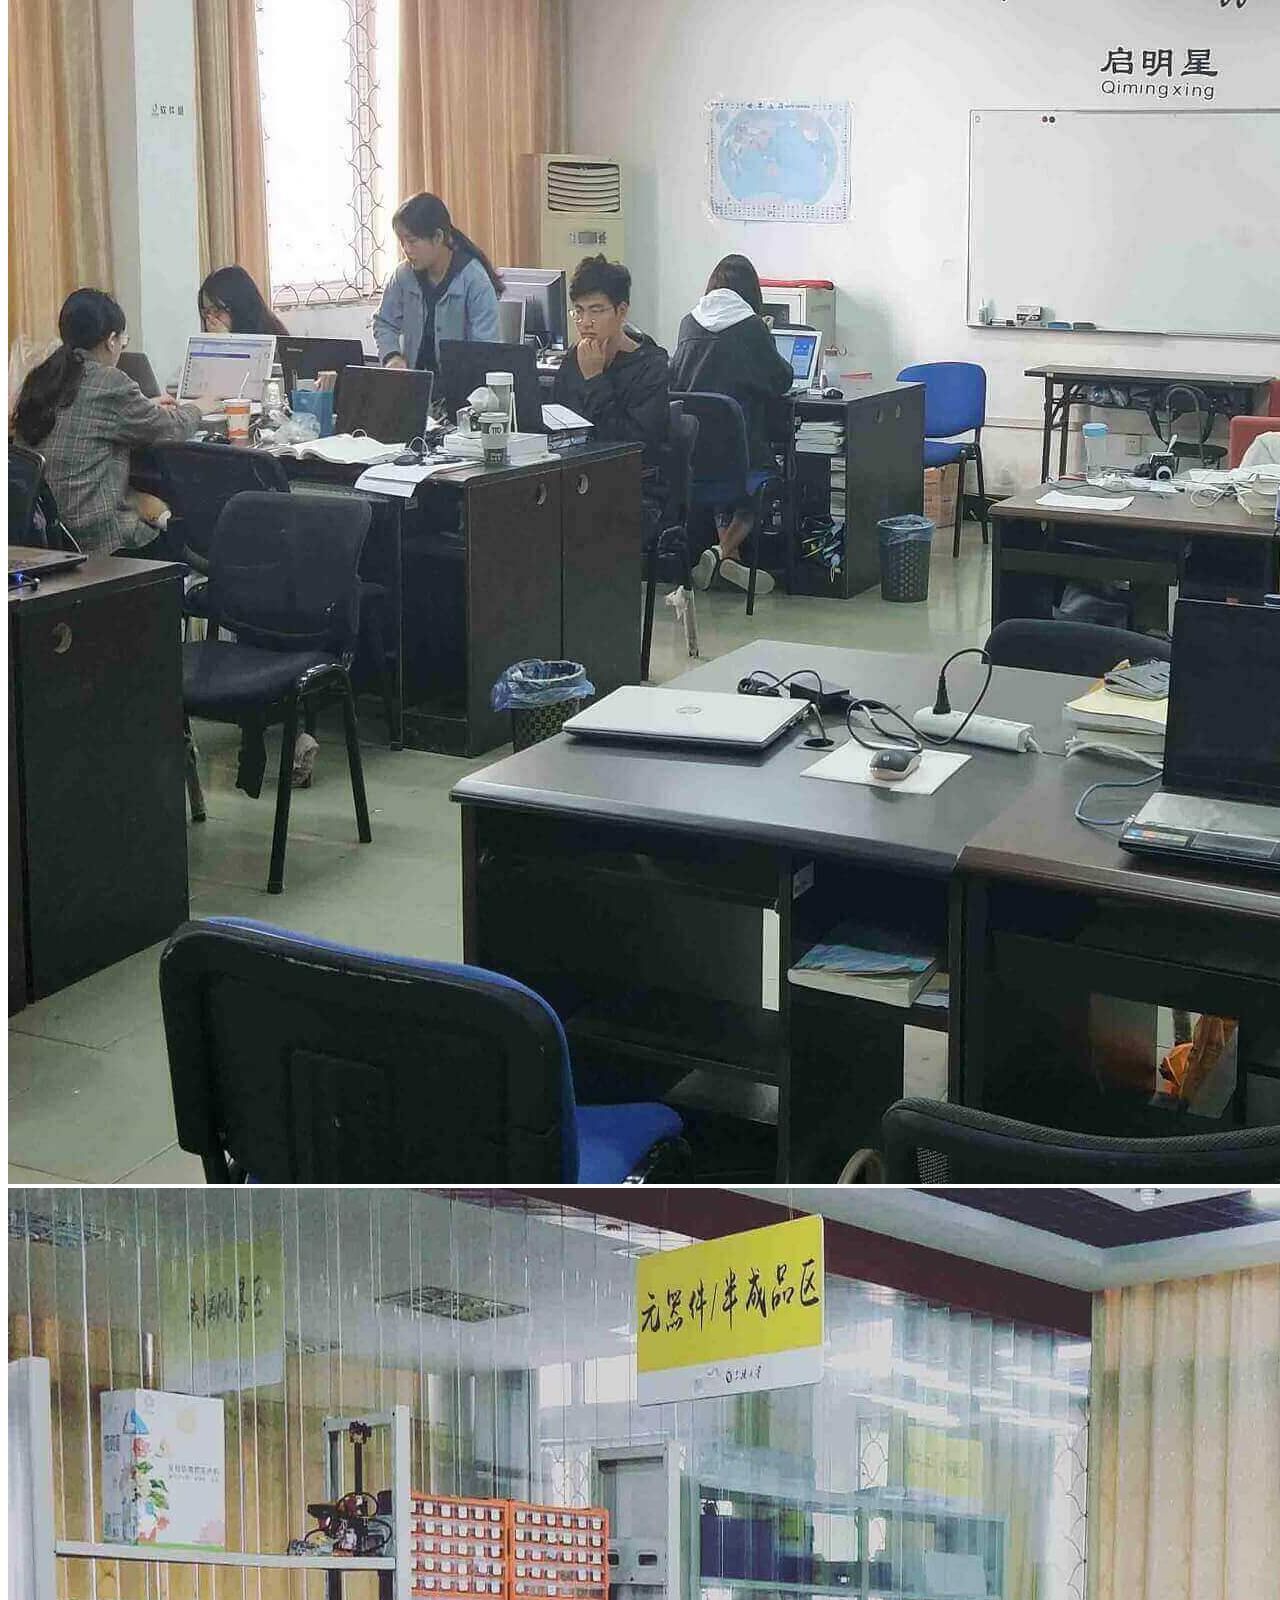
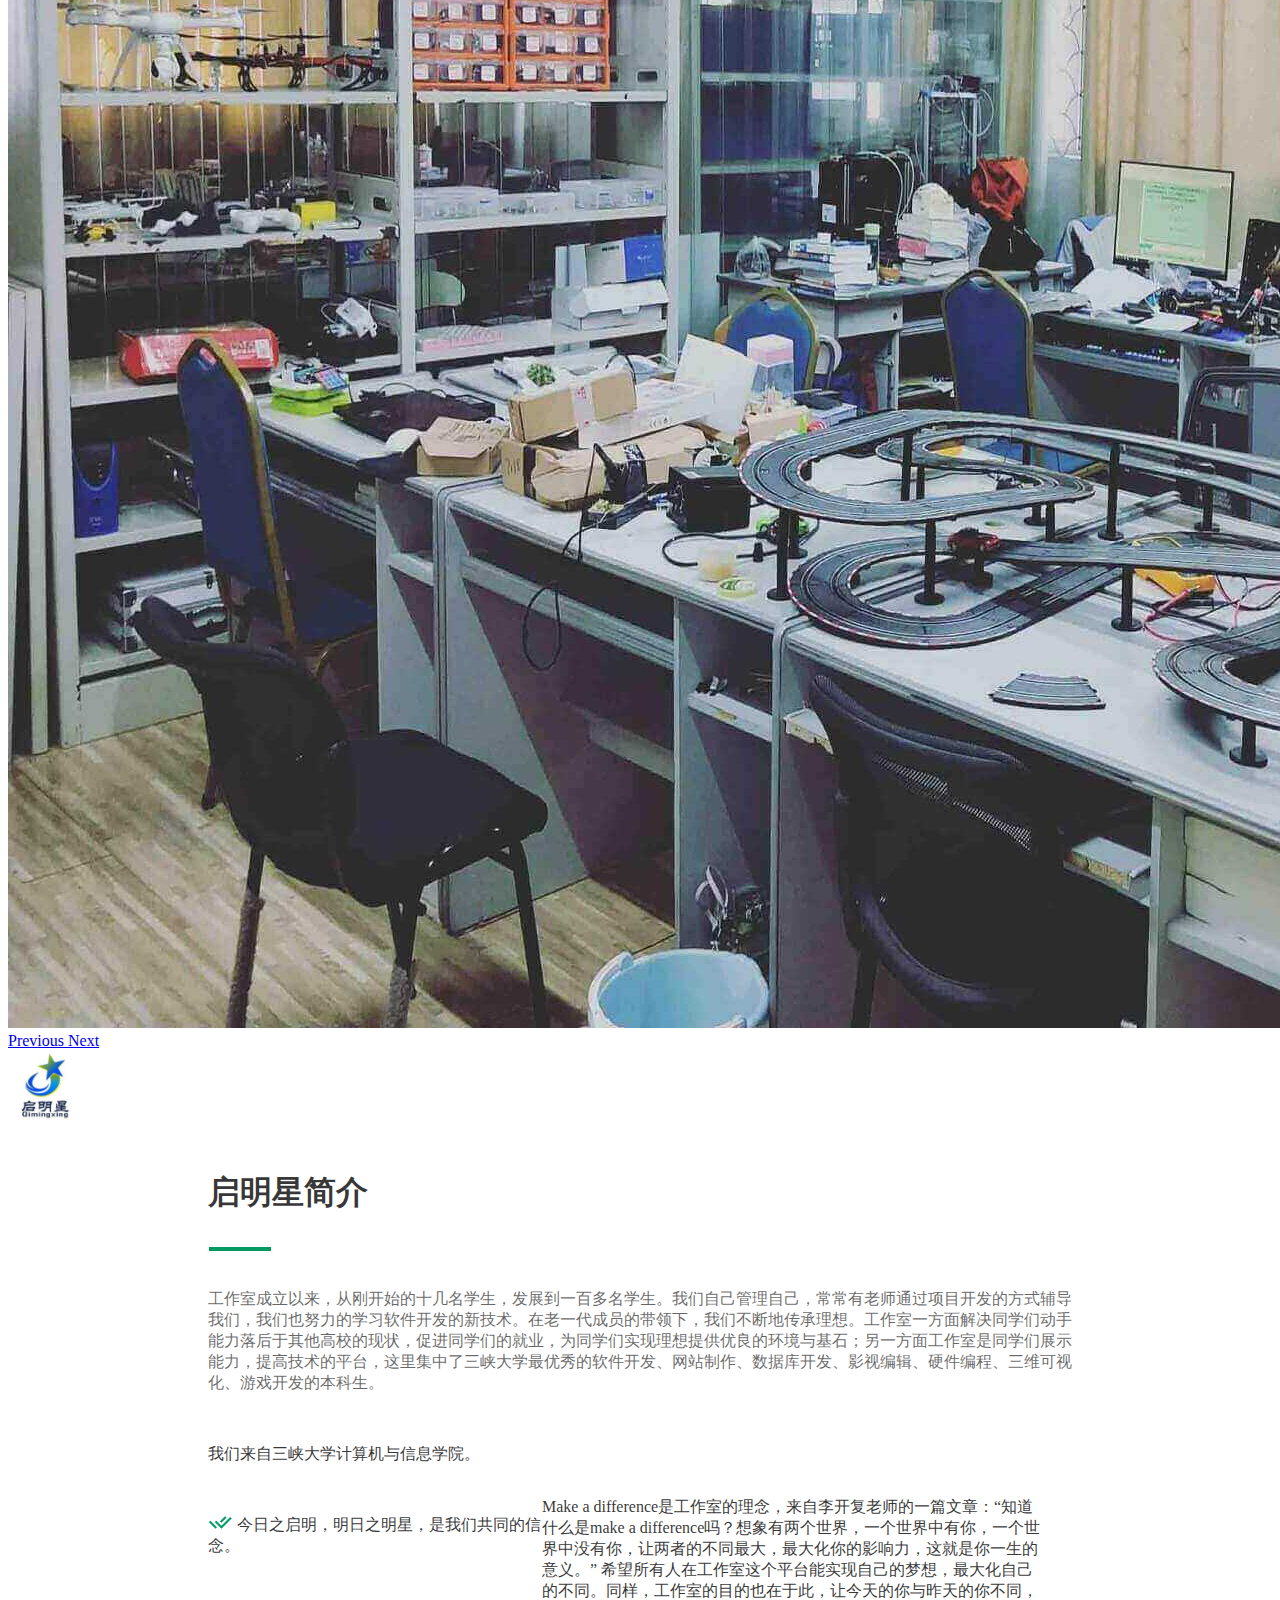
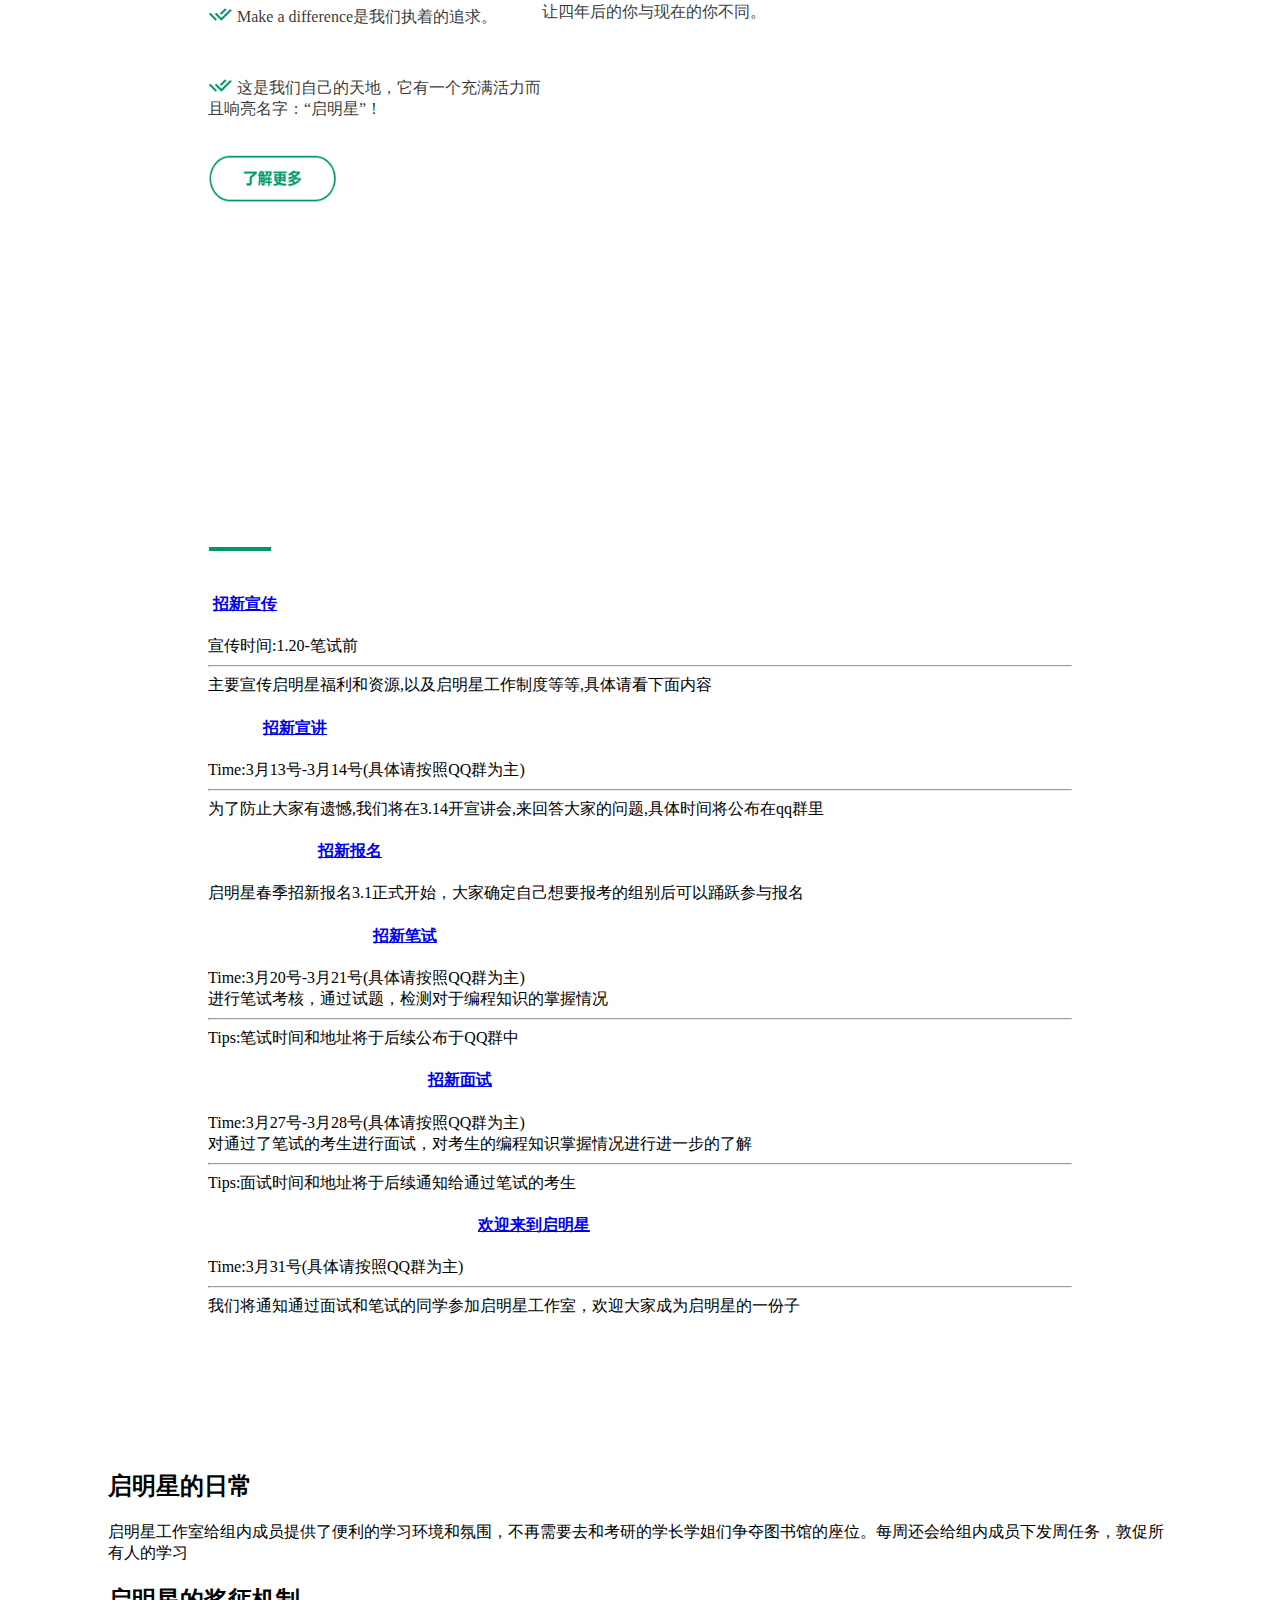
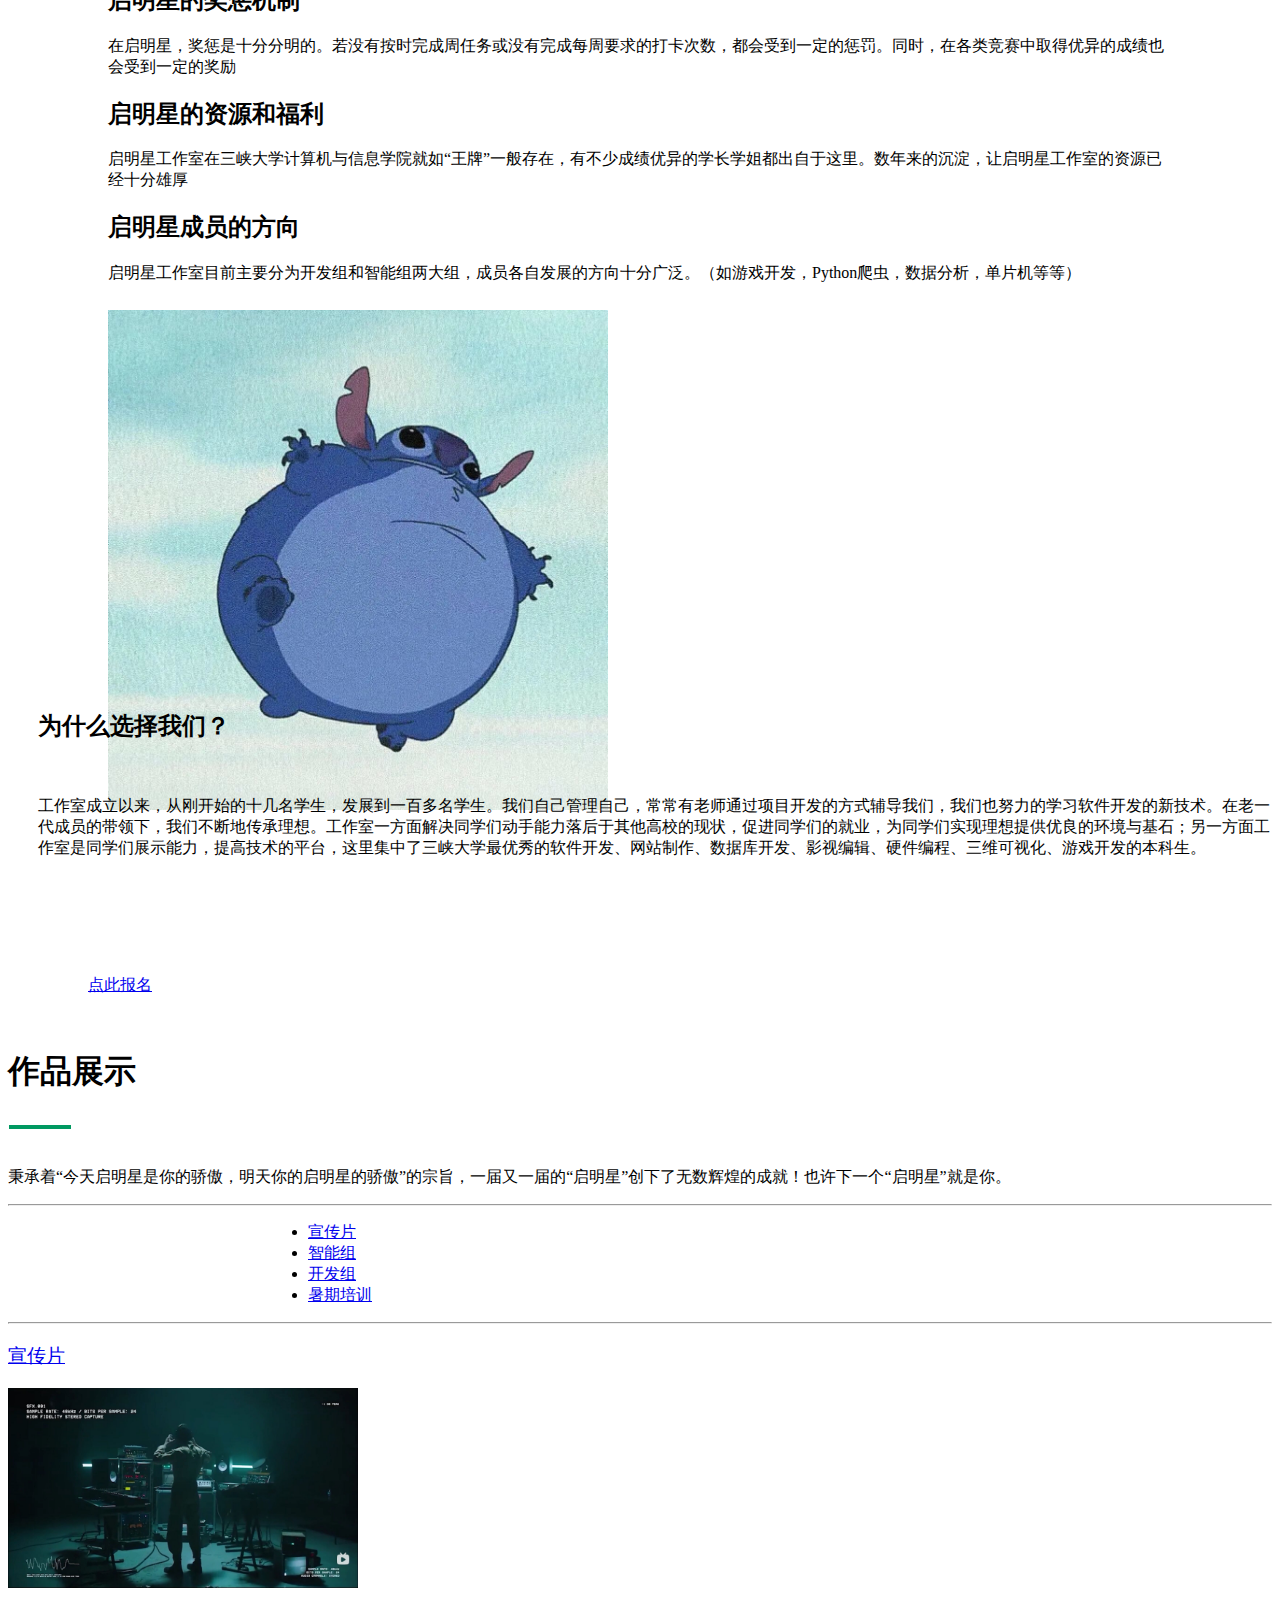
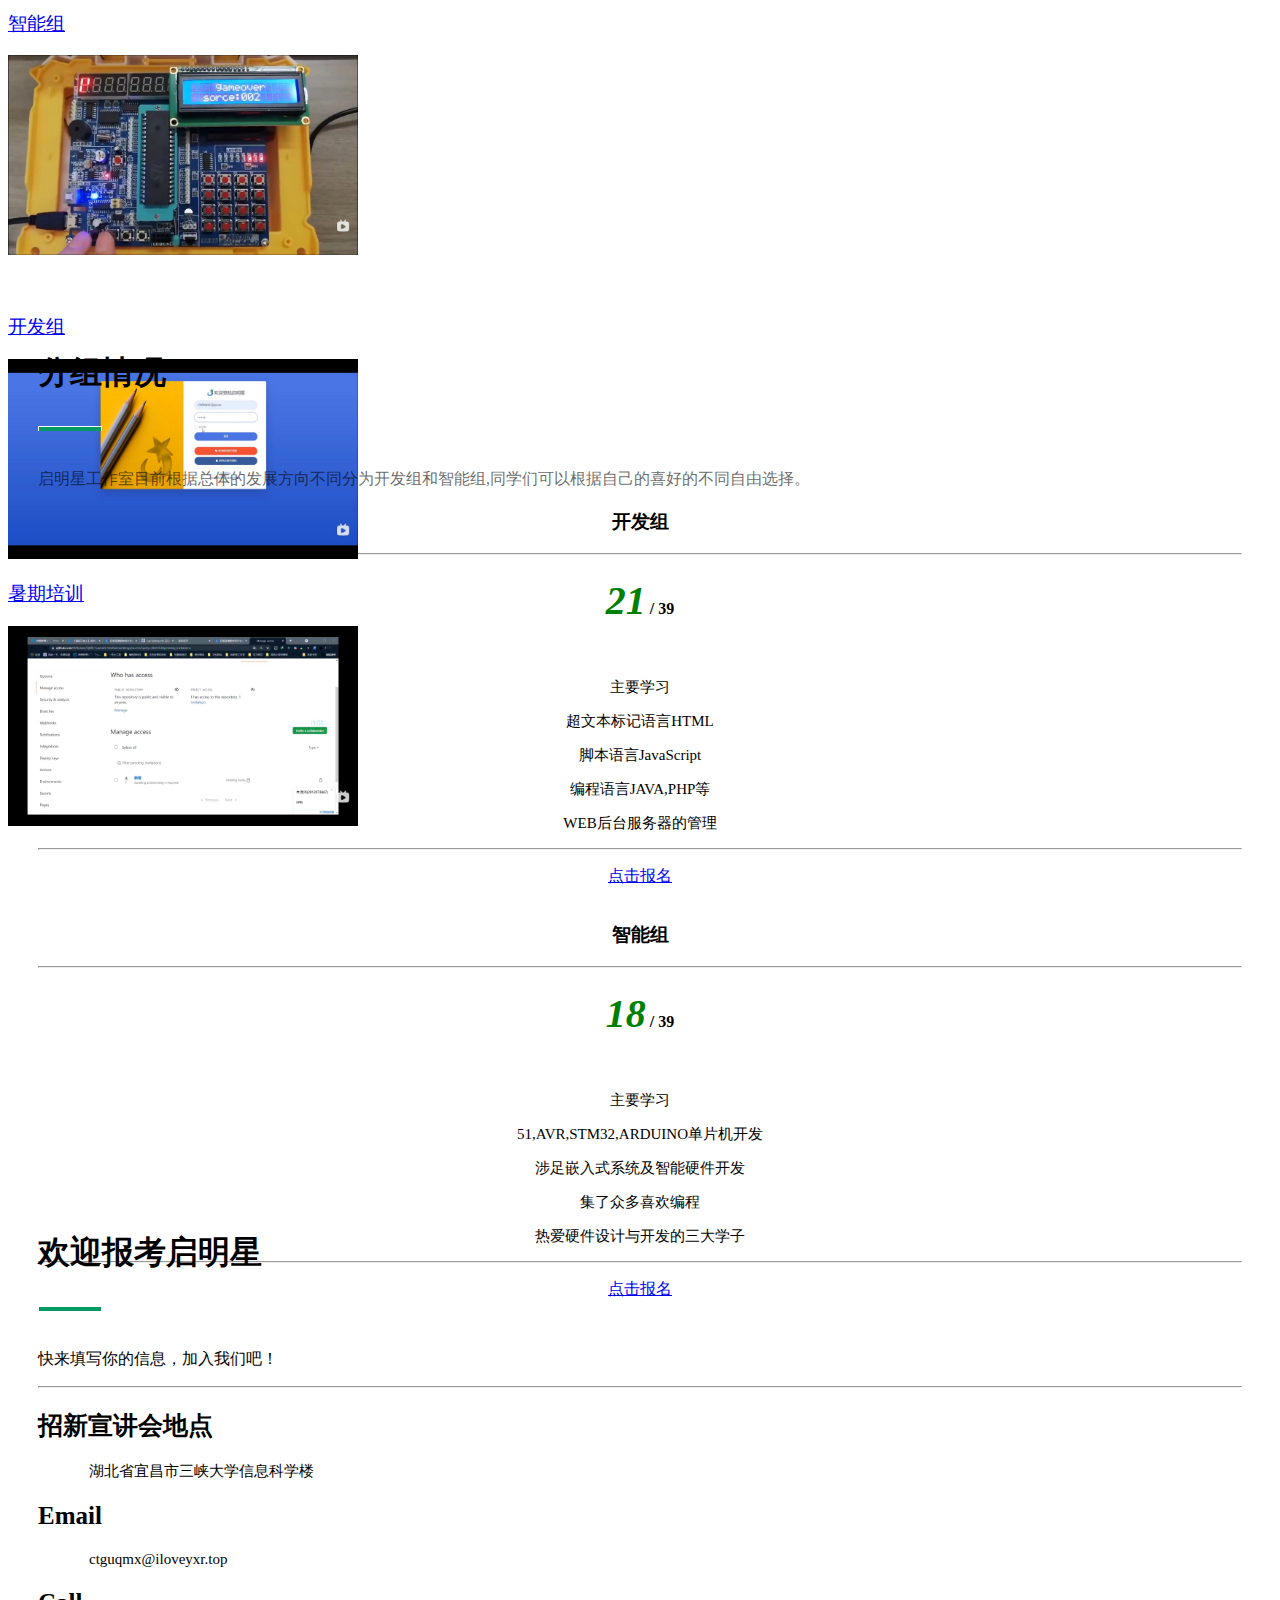
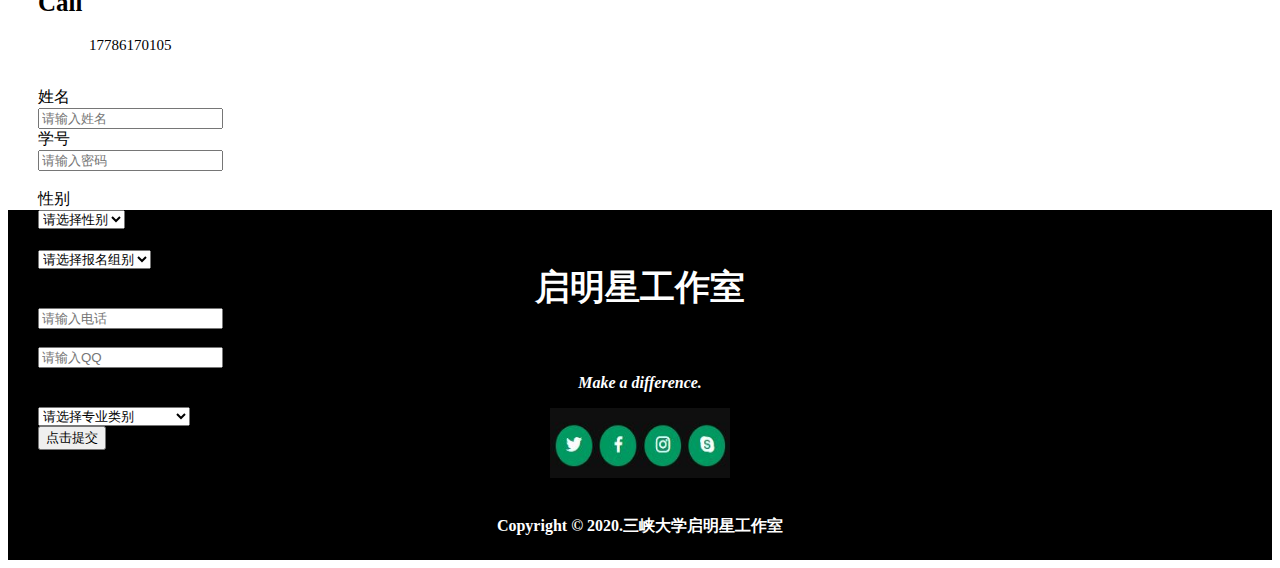
<file: 招新网站.html>
<!DOCTYPE html>
<html lang="en">

<head>
    <meta charset="UTF-8">
    <meta http-equiv="X-UA-Compatible" content="IE=edge">
    <meta name="viewport" content="width=device-width, initial-scale=1.0">
    <title>启明星招新网站</title>
    <!-- 新 Bootstrap 核心 CSS 文件 -->
    <link href="https://cdn.staticfile.org/twitter-bootstrap/3.3.7/css/bootstrap.min.css" rel="stylesheet">

    <!-- jQuery文件。务必在bootstrap.min.js 之前引入 -->
    <script src="https://cdn.staticfile.org/jquery/2.1.1/jquery.min.js"></script>

    <!-- 最新的 Bootstrap 核心 JavaScript 文件 -->
    <script src="https://cdn.staticfile.org/twitter-bootstrap/3.3.7/js/bootstrap.min.js"></script>

    <!-- 引用style.css -->
    <link rel="stylesheet" href="style.css">

    < !--拖拽小彩蛋 -->
        <script>
            window.onload = function () {

                var speed = 5;
                // 创建一个变量来控制方向
                var dir = 0;

                // 开启一个定时器来控制div的移动
                setInterval(function () {
                    // 左37 上38 右39 下40
                    switch (dir) {
                        case 37:
                            box.style.left = box.offsetLeft - speed + "px";
                            break;
                        case 38:
                            box.style.top = box.offsetTop - speed + "px";
                            break;
                        case 39:
                            box.style.left = box.offsetLeft + speed + "px";
                            break;
                        case 40:
                            box.style.top = box.offsetTop + speed + "px";
                            break;
                    }
                })

                document.onkeydown = function (event) {
                    event = event || window.event;

                    // 用户摁了ctrl速度加快
                    if (event.ctrlKey) {
                        speed = 10;
                    } else {
                        speed = 5;
                    }

                    // 使dir等于键值
                    dir = event.keyCode;
                }

                // 当按键松开时，div不再移动
                document.onkeyup = function () {
                    dir = 0;
                }
            }
        </script>
</head>

<body>
    <!-- 固定的头部导航栏 -->
    <div class="navbar navbar-default navbar-fixed-top" role="navigation">
        <div class="container-fluid">
            <!-- 启明星字体设置 -->
            <div class="navbar-header" style="height: 70px; padding: 10px 150px 10px 200px;">
                <a class="navbar-brand" href="#" style="font-size: 30px; color: black; font-weight: bolder;">
                    启明星</a>
            </div>
            <!-- 导航具体内容 -->
            <div>
                <ul id="intro" class="nav navbar-nav" style="padding: 10px;">
                    <li><a href="#" style="color: black;">招新首页</a></li>
                    <li><a href="#tag1" style="color: black;">简介</a></li>
                    <li><a href="#tag2" style="color: black;">报名流程</a></li>
                    <li><a href="#tag3" style="color: black;">作品展示</a></li>
                    <li><a href="#tag4" style="color: black;">分组情况</a></li>
                    <li><a href="#tag5" style="color: black;">报名</a></li>
                    <!-- 下拉导航栏 -->
                    <li class="dropdown">
                        <a href="#" class="dropdown-toggle" data-toggle="dropdown">
                            更多 <b class="caret"></b>
                        </a>
                        <ul class="dropdown-menu">
                            <li><a href="#">启明星工作室简介</a></li>
                            <li><a href="https://oj.ctguqmx.cn/" target="-blank">启明星OJ</a></li>
                            <li class="divider"></li>
                            <li><a href="https://ctguqmx.gitee.io/hello-qmx/" target="-blank">工作室论坛</a></li>
                            <li><a href="https://space.bilibili.com/1897118941/" target="-blank">工作室B站</a></li>
                        </ul>
                    </li>
                </ul>
            </div>
            <form class="navbar-form navbar-right" role="search" style="padding: 10px 150px 10px 10px;">
                <button for="tag5" type="submit" class="btn btn-default">
                    点击报名
                </button>
            </form>

        </div>
    </div>

    <!-- 轮播图 -->
    <div id="carousel-example-generic" class="carousel slide" data-ride="carousel">
        <!-- 小按钮 -->
        <ol class="carousel-indicators">
            <li data-target="#carousel-example-generic" data-slide-to="0" class="active"></li>
            <li data-target="#carousel-example-generic" data-slide-to="1"></li>
            <li data-target="#carousel-example-generic" data-slide-to="2"></li>
        </ol>
        <div class="continer">
            <div class="carousel-inner" role="listbox" style="background-attachment: fixed;">
                <div class="item active">
                    <img src="img/img1.jpg" alt="...">
                </div>
                <div class="item">
                    <img src="img/img2.jpg" alt="...">
                </div>
                <div class="item">
                    <img src="img/img3.jpg" alt="...">
                </div>
            </div>
        </div>

        <!-- Controls -->
        <a class="left carousel-control" href="#carousel-example-generic" role="button" data-slide="prev">
            <span class="glyphicon glyphicon-chevron-left" aria-hidden="true"></span>
            <span class="sr-only">Previous</span>
        </a>
        <a class="right carousel-control" href="#carousel-example-generic" role="button" data-slide="next">
            <span class="glyphicon glyphicon-chevron-right" aria-hidden="true"></span>
            <span class="sr-only">Next</span>
        </a>
    </div>

    <div class="container">
        <div id="box"><img src="img/启明星.jpg" alt="" style="width: 70px; height: 70px;"></div>
    </div>

    <!-- 简介 -->

    <div class="intro">
        <h1 id="tag1" style="font-weight: bolder;">启明星简介</h1>
        <img id="heng" src="img/heng.jpg">
        <br><br>
        <p class="zi" style="font-size: medium;">
            工作室成立以来，从刚开始的十几名学生，发展到一百多名学生。我们自己管理自己，常常有老师通过项目开发的方式辅导我们，我们也努力的学习软件开发的新技术。在老一代成员的带领下，我们不断地传承理想。工作室一方面解决同学们动手能力落后于其他高校的现状，促进同学们的就业，为同学们实现理想提供优良的环境与基石；另一方面工作室是同学们展示能力，提高技术的平台，这里集中了三峡大学最优秀的软件开发、网站制作、数据库开发、影视编辑、硬件编程、三维可视化、游戏开发的本科生。
        </p>
        <br>
        <p style="font-size: medium;"> 我们来自三峡大学计算机与信息学院。
        <div class="shi">
            <p style="font-size: medium;">Make a difference是工作室的理念，来自李开复老师的一篇文章：“知道什么是make a
                difference吗？想象有两个世界，一个世界中有你，一个世界中没有你，让两者的不同最大，最大化你的影响力，这就是你一生的意义。”
                希望所有人在工作室这个平台能实现自己的梦想，最大化自己的不同。同样，工作室的目的也在于此，让今天的你与昨天的你不同，让四年后的你与现在的你不同。</p>
        </div>
        </p>
        <br>
        <p style="font-size: medium;"><img id="know" src="img/gou.jpg" alt=""> 今日之启明，明日之明星，是我们共同的信念。</p> <br>
        <p style="font-size: medium;"><img id="know" src="img/gou.jpg" alt=""> Make a difference是我们执着的追求。</p> <br>
        <p style="font-size: medium;"><img id="know" src="img/gou.jpg" alt=""> 这是我们自己的天地，它有一个充满活力而且响亮名字：“启明星”！</p>
        <br>
        <a href="#tag2"><img src="img/know.jpg" alt="" width="130px" height="50px"></a>
    </div>

    <!-- 报名流程 -->
    <div class="how">
        <h1 id="tag2" style="font-weight: bolder; color: white;">报名流程</h1>
        <img id="heng" src="img/heng.jpg">
        <br><br>
        <!-- 折叠插件 -->
        <div class="panel-group" id="accordion">
            <div class="panel panel-default">
                <div class="panel-heading">
                    <h4 class="panel-title">
                        <a class="glyphicon glyphicon-asterisk" style="font-weight: bolder; height: 30px; padding: 5px;"
                            data-toggle="collapse" data-parent="#accordion" href="#collapseOne">
                            招新宣传
                        </a>
                    </h4>
                </div>
                <div id="collapseOne" class="panel-collapse collapse in">
                    <!-- in 让它一开始就展开 -->
                    <div class="panel-body">
                        宣传时间:1.20-笔试前
                        <hr>
                        主要宣传启明星福利和资源,以及启明星工作制度等等,具体请看下面内容
                    </div>
                </div>
            </div>
            <div class="panel panel-default">
                <div class="panel-heading">
                    <h4 class="panel-title">
                        <a class="glyphicon glyphicon-cloud"
                            style="font-weight: bolder; height: 30px;  padding: 5px 0 5px 55px;" data-toggle="collapse"
                            data-parent="#accordion" href="#collapseTwo">
                            招新宣讲
                        </a>
                    </h4>
                </div>
                <div id="collapseTwo" class="panel-collapse collapse">
                    <div class="panel-body">
                        Time:3月13号-3月14号(具体请按照QQ群为主)
                        <hr>
                        为了防止大家有遗憾,我们将在3.14开宣讲会,来回答大家的问题,具体时间将公布在qq群里
                    </div>
                </div>
            </div>
            <div class="panel panel-default">
                <div class="panel-heading">
                    <h4 class="panel-title">
                        <a class="glyphicon glyphicon-search"
                            style="font-weight: bolder; height: 30px;  padding: 5px 0 5px 110px;" data-toggle="collapse"
                            data-parent="#accordion" href="#collapseThree">
                            招新报名
                        </a>
                    </h4>
                </div>
                <div id="collapseThree" class="panel-collapse collapse">
                    <div class="panel-body">
                        启明星春季招新报名3.1正式开始，大家确定自己想要报考的组别后可以踊跃参与报名
                    </div>
                </div>
            </div>
            <div class="panel panel-default">
                <div class="panel-heading">
                    <h4 class="panel-title">
                        <a class="glyphicon glyphicon-time"
                            style="font-weight: bolder; height: 30px;  padding: 5px 0 5px 165px;" data-toggle="collapse"
                            data-parent="#accordion" href="#collapseFour">
                            招新笔试
                        </a>
                    </h4>
                </div>
                <div id="collapseFour" class="panel-collapse collapse">
                    <div class="panel-body">
                        Time:3月20号-3月21号(具体请按照QQ群为主) <br>
                        进行笔试考核，通过试题，检测对于编程知识的掌握情况
                        <hr>
                        Tips:笔试时间和地址将于后续公布于QQ群中
                    </div>
                </div>
            </div>
            <div class="panel panel-default">
                <div class="panel-heading">
                    <h4 class="panel-title">
                        <a class="glyphicon glyphicon-flag"
                            style="font-weight: bolder; height: 30px;  padding: 5px 0 5px 220px;" data-toggle="collapse"
                            data-parent="#accordion" href="#collapseFive">
                            招新面试
                        </a>
                    </h4>
                </div>
                <div id="collapseFive" class="panel-collapse collapse">
                    <div class="panel-body">
                        Time:3月27号-3月28号(具体请按照QQ群为主) <br>
                        对通过了笔试的考生进行面试，对考生的编程知识掌握情况进行进一步的了解
                        <hr>
                        Tips:面试时间和地址将于后续通知给通过笔试的考生
                    </div>
                </div>
            </div>
            <div class="panel panel-default">
                <div class="panel-heading">
                    <h4 class="panel-title">
                        <a class="glyphicon glyphicon-heart"
                            style="font-weight: bolder; height: 30px; padding: 5px 0 5px 270px;" data-toggle="collapse"
                            data-parent="#accordion" href="#collapseSix">
                            欢迎来到启明星
                        </a>
                    </h4>
                </div>
                <div id="collapseSix" class="panel-collapse collapse">
                    <div class="panel-body">
                        Time:3月31号(具体请按照QQ群为主)
                        <hr>
                        我们将通知通过面试和笔试的同学参加启明星工作室，欢迎大家成为启明星的一份子
                    </div>
                </div>
            </div>
        </div>
    </div>

    <!-- 小介绍 -->
    <div class="little">
        <div class="container">
            <div class="row">
                <div class="col-lg-6">
                    <div class="icon-box mt-5 mt-lg-0">
                        <i class="bx bx-receipt"></i>
                        <h2 class="glyphicon glyphicon-list-alt" style="font-weight: bolder;"> 启明星的日常</h2>
                        <p style="font-size: medium;">
                            启明星工作室给组内成员提供了便利的学习环境和氛围，不再需要去和考研的学长学姐们争夺图书馆的座位。每周还会给组内成员下发周任务，敦促所有人的学习</p>
                    </div>
                    <div class="icon-box mt-5">
                        <i class="bx bx-cube-alt"></i>
                        <h2 class="glyphicon glyphicon-indent-right" style="font-weight: bolder;"> 启明星的奖惩机制</h2>
                        <p style="font-size: medium;">
                            在启明星，奖惩是十分分明的。若没有按时完成周任务或没有完成每周要求的打卡次数，都会受到一定的惩罚。同时，在各类竞赛中取得优异的成绩也会受到一定的奖励</p>
                    </div>
                    <div class="icon-box mt-5">
                        <i class="bx bx-images"></i>
                        <h2 class="glyphicon glyphicon-gift" style="font-weight: bolder;"> 启明星的资源和福利</h2>
                        <p style="font-size: medium;">
                            启明星工作室在三峡大学计算机与信息学院就如“王牌”一般存在，有不少成绩优异的学长学姐都出自于这里。数年来的沉淀，让启明星工作室的资源已经十分雄厚</p>
                    </div>
                    <div class="icon-box mt-5">
                        <i class="bx bx-shield"></i>
                        <h2 class="glyphicon glyphicon-leaf" style="font-weight: bolder;"> 启明星成员的方向</h2>
                        <p style="font-size: medium;">启明星工作室目前主要分为开发组和智能组两大组，成员各自发展的方向十分广泛。（如游戏开发，Python爬虫，数据分析，单片机等等）
                        </p>
                    </div>
                </div>
                <div class="col-lg-5 col-md-offset-1">
                    <img src="img/史迪仔.jpg" style="padding-top: 10px; height: 500px; width: 500px;" alt="">
                </div>
            </div>
        </div>
    </div>

    <!-- 为什么选择 -->
    <div class="why">
        <div class="container">
            <div class="row" style="position: absolute;">
                <div class="col-lg-9 text-lg-left">
                    <h2 style="font-weight: bolder;">为什么选择我们？</h2>
                    <br>
                    <p style="font-size: medium;">
                        工作室成立以来，从刚开始的十几名学生，发展到一百多名学生。我们自己管理自己，常常有老师通过项目开发的方式辅导我们，我们也努力的学习软件开发的新技术。在老一代成员的带领下，我们不断地传承理想。工作室一方面解决同学们动手能力落后于其他高校的现状，促进同学们的就业，为同学们实现理想提供优良的环境与基石；另一方面工作室是同学们展示能力，提高技术的平台，这里集中了三峡大学最优秀的软件开发、网站制作、数据库开发、影视编辑、硬件编程、三维可视化、游戏开发的本科生。
                    </p>
                </div>
                <div class="col-lg-3 cta-btn-container text-center" style="padding: 100px 50px;">
                    <a class="btn btn-success align-middle" href="#tag5">点此报名</a>
                </div>
            </div>
        </div>
    </div>

    <div class="show container">
        <h1 id="tag3" style="font-weight: bolder;">作品展示</h1>
        <img id="heng" src="img/heng.jpg">
        <br> <br>
        <p style="font-size: medium;">秉承着“今天启明星是你的骄傲，明天你的启明星的骄傲”的宗旨，一届又一届的“启明星”创下了无数辉煌的成就！也许下一个“启明星”就是你。</p>
        <hr>
        <!-- 胶囊式导航 -->
        <ul class="nav nav-pills nav-justified" style="padding: 0 300px;">
            <li style="font-size: medium;"><a href="https://www.bilibili.com/video/BV1Ey4y1U78L" target="_blank">宣传片</a>
            </li>
            <li style="font-size: medium;"><a href="https://www.bilibili.com/video/BV1ho4y1Z7Tn" target="_blank">智能组</a>
            </li>
            <li style="font-size: medium;"><a href="https://www.bilibili.com/video/BV1Xy4y1i73Y" target="_blank">开发组</a>
            </li>
            <li style="font-size: medium;"><a href="https://www.bilibili.com/video/BV1Kw411Z7Kx"
                    target="_blank">暑期培训</a></li>
        </ul>
        <hr>
        <div class="row">
            <a href="https://www.bilibili.com/video/BV1Ey4y1U78L" target="_blank">
                <div class="col-lg-2">
                    <h3 class="glyphicon glyphicon-facetime-video" style="font-weight: normal;"> 宣传片</h3>
                </div>
                <div class="col-lg-4 cta-btn-container text-center">
                    <img src="img/宣传片.jpg" style="width: 350px; height: 200px;" alt="">
                </div>
            </a>
            <a href="https://www.bilibili.com/video/BV1ho4y1Z7Tn" target="_blank">
                <div class="col-lg-2">
                    <h3 class="glyphicon glyphicon-adjust" style="font-weight: normal;"> 智能组</h3>
                </div>
                <div class="col-lg-4 cta-btn-container text-center">
                    <img src="img/智能组.jpg" style="width: 350px; height: 200px;" alt="">
                </div>
            </a>
        </div>
        <br><br>
        <div class="row">
            <a href="https://www.bilibili.com/video/BV1Xy4y1i73Y" target="_blank">
                <div class="col-lg-2">
                    <h3 class="glyphicon glyphicon-play" style="font-weight: normal;"> 开发组</h3>
                </div>
                <div class="col-lg-4 cta-btn-container text-center">
                    <img src="img/开发组.jpg" style="width: 350px; height: 200px;" alt="">
                </div>
            </a>
            <a href="https://www.bilibili.com/video/BV1Kw411Z7Kx" target="_blank">
                <div class="col-lg-2">
                    <h3 class="glyphicon glyphicon-arrow-right" style="font-weight: normal;"> 暑期培训</h3>
                </div>
                <div class="col-lg-4 cta-btn-container text-center">
                    <img src="img/暑假.jpg" style="width: 350px; height: 200px;" alt="">
                </div>
            </a>
        </div>
    </div>

    <!-- 分组情况 -->
    <div class="fz">
        <div class="container">
            <h1 id="tag4" style="font-weight: bolder;">分组情况</h1>
            <img id="heng" src="img/heng.jpg">
            <br> <br>
            <p class="zi" style="font-size: medium;">启明星工作室目前根据总体的发展方向不同分为开发组和智能组,同学们可以根据自己的喜好的不同自由选择。</p>
            <div class="row">
                <!-- 开发组 -->
                <div class="col-lg-6 col-md-6">
                    <div class="box">
                        <div class="jumbotron" style="text-align: center; border-radius: 5%; background-color: #fff;">
                            <h3 style="font-weight: bolder;">开发组</h3>
                            <hr>
                            <h4>
                                <span style="color: green; font-size: 40px; font-style: italic;">21</span> / 39
                            </h4> <br>
                            <p style="font-size: 15px;">主要学习</p>
                            <p style="font-size: 15px;">超文本标记语言HTML</p>
                            <p style="font-size: 15px;">脚本语言JavaScript</p>
                            <p style="font-size: 15px;">编程语言JAVA,PHP等</p>
                            <p style="font-size: 15px;">WEB后台服务器的管理</p>
                            <hr>
                            <p><a class="btn btn-primary btn-lg" href="#tag5" role="button">点击报名</a></p>
                        </div>
                    </div>
                </div>
                <!-- 智能组 -->
                <div class="col-lg-6 col-md-6" style="align-content: center;">
                    <div class="box">
                        <div class="jumbotron" style="text-align: center; border-radius: 5%; background-color: #fff;">
                            <h3 style="font-weight: bolder;">智能组</h3>
                            <hr>
                            <h4>
                                <span style="color: green; font-size: 40px; font-style: italic;">18</span> / 39
                            </h4> <br>
                            <p style="font-size: 15px;">主要学习</p>
                            <p style="font-size: 15px;">51,AVR,STM32,ARDUINO单片机开发</p>
                            <p style="font-size: 15px;">涉足嵌入式系统及智能硬件开发</p>
                            <p style="font-size: 15px;">集了众多喜欢编程</p>
                            <p style="font-size: 15px;">热爱硬件设计与开发的三大学子</p>
                            <hr>
                            <p><a class="btn btn-primary btn-lg" href="#tag5" role="button">点击报名</a></p>
                        </div>
                    </div>
                </div>
            </div>
        </div>
    </div>

    <!-- 报名 -->
    <div class="bm container">
        <h1 id="tag5" style="font-weight: bolder;">欢迎报考启明星</h1>
        <img id="heng" src="img/heng.jpg">
        <br> <br>
        <p class="zi" style="font-size: medium;">快来填写你的信息，加入我们吧！</p>
        <hr>
        <div class="row">
            <div class="col-md-4">
                <div class="address">
                    <h2 class="glyphicon glyphicon-map-marker" style="font-weight: bold; font-size: 25px;"> 招新宣讲会地点
                    </h2>
                    <p style="font-size: 15px; text-indent: 3.4em;"> 湖北省宜昌市三峡大学信息科学楼</p>
                </div>
                <div class="email">
                    <h2 class="glyphicon glyphicon-envelope" style="font-weight: bold; font-size: 25px;"> Email</h2>
                    <p style="font-size: 15px; text-indent: 3.4em;">ctguqmx@iloveyxr.top</p>
                </div>
                <div class="phone">
                    <h2 class="glyphicon glyphicon-earphone" style="font-weight: bold; font-size: 25px;"> Call</h2>
                    <p style="font-size: 15px; text-indent: 3.4em;">17786170105</p>
                </div>
            </div>
            <div class="col-md-8">
                <form action="#" class="form-horizontal" role="form">
                    <br>
                    <!-- 姓名与学号 -->
                    <div class="row">
                        <div class="form-group col-md-6">
                            <label for="uname" class="control-label col-md-3">姓名</label>
                            <div class="col-md-9">
                                <input type="text" id="uname" class="form-control" placeholder="请输入姓名">
                            </div>
                        </div>
                        <div class="form-group col-md-6">
                            <label for="upwd" class="control-label col-md-3">学号</label>
                            <div class="col-md-9">
                                <input type="text" id="upwd" class="form-control" placeholder="请输入密码">
                            </div>
                        </div>
                    </div> <br>
                    <!-- 性别与报名组别 -->
                    <div class="row">
                        <div class="form-group col-md-6">
                            <label class="control-label col-md-3">性别</label>
                            <div class="col-md-9">
                                <select class="form-control">
                                    <option>请选择性别</option>
                                    <option>男</option>
                                    <option>女</option>
                                </select>
                            </div>
                        </div>
                        <div class="form-group col-md-6">
                            <label class="control-label col-md-3">组别</label>
                            <div class="col-md-9">
                                <select class="form-control">
                                    <option>请选择报名组别</option>
                                    <option>智能组</option>
                                    <option>开发组</option>
                                </select>
                            </div>
                        </div>
                    </div> <br>
                    <!-- 电话与QQ -->
                    <div class="row">
                        <div class="form-group col-md-6">
                            <label for="uname" class="control-label col-md-3">电话</label>
                            <div class="col-md-9">
                                <input type="text" id="uname" class="form-control" placeholder="请输入电话">
                            </div>
                        </div>
                        <div class="form-group col-md-6">
                            <label for="upwd" class="control-label col-md-3">QQ</label>
                            <div class="col-md-9">
                                <input type="text" id="upwd" class="form-control" placeholder="请输入QQ">
                            </div>
                        </div>
                    </div> <br>
                    <!-- 专业类别 -->
                    <div class="row">
                        <div class="form-group col-md-6">
                            <label class="control-label col-md-3">专业</label>
                            <div class="col-md-9">
                                <select class="form-control">
                                    <option>请选择专业类别</option>
                                    <option>计算机科学与技术</option>
                                    <option>数字科学与大数据技术</option>
                                    <option>数字媒体技术</option>
                                    <option>物联网工程</option>
                                    <option>电子信息类</option>
                                </select>
                            </div>
                        </div>
                        <div class="form-group col-md-6">
                            <!-- 提交按钮 -->
                            <div class="form-group">
                                <div class="col-md-offset-6"><button class="btn btn-primary">点击提交</button></div>
                            </div>
                        </div>
                    </div>
                </form>
            </div>
        </div>
    </div>

    <!-- 底部 -->
    <div class="bottom" style="text-align: center;">
        <h2 style="font-size: 35px; color: white; font-weight: bold;">启明星工作室</h2> <br>
        <p style="font-weight: bold; font-style: italic; color: white;">Make a difference.</p>
        <img src="img/小图标.jpg" alt="" style="height: 70px; width: 180px;">
        <br> <br>
        <p style="font-weight: bold; color: white;">Copyright © 2020.三峡大学启明星工作室</p>
    </div>
</body>

</html>
</file>
<file: style.css>
/* 介绍 */
.intro {
    width: auto;
    height: 600px;
    padding: 100px 200px;
}

.intro,.how h1 {
    color: rgb(0,0,0,0.8);
}
.intro p.zi,.fz p.zi {
    color: rgb(0,0,0,0.6);
}

/* 右侧盒子 */
.shi {
    width: 500px;
    height: 200px;
    margin-right: 30px;
    float: right;
}

/* 报名流程 */
.how {
    width: auto;
    padding: 100px 200px;
    height: 800px;
    margin-top: 100px;
    background-image: url(img/黑色.jpg);
    background-attachment: fixed;
    background-repeat: repeat;
}

/* 小介绍 */
.little {
    height: 700px;
    padding: 100px;
}

/* 为什么选择 */
.why {
    padding: 40px 30px 10px 30px;
    height:250px; 
    background-image: url(img/浅蓝色.jpg);
    background-attachment: fixed;
    background-repeat: repeat;
}

/* 作品展示 */
.show {
    height: 800px;
    margin-top: 100px;
}

/* 分组情况 */
.fz {
    height: 800px;
    padding: 80px 30px 0 30px;
    background-image: url(img/简约.jpg);
    background-attachment: fixed;
    background-repeat: repeat;
}

/* 报名 */
.bm {
    padding: 80px 30px 0 30px;
    height: 600px;
}

/* 底部 */
.bottom {
    padding: 25px;
    height: 300px;
    background-color: #000;
}

/* 彩蛋 */
#box {
    height: 200px;
    width: 200px;
    position: absolute;
}
</file>
